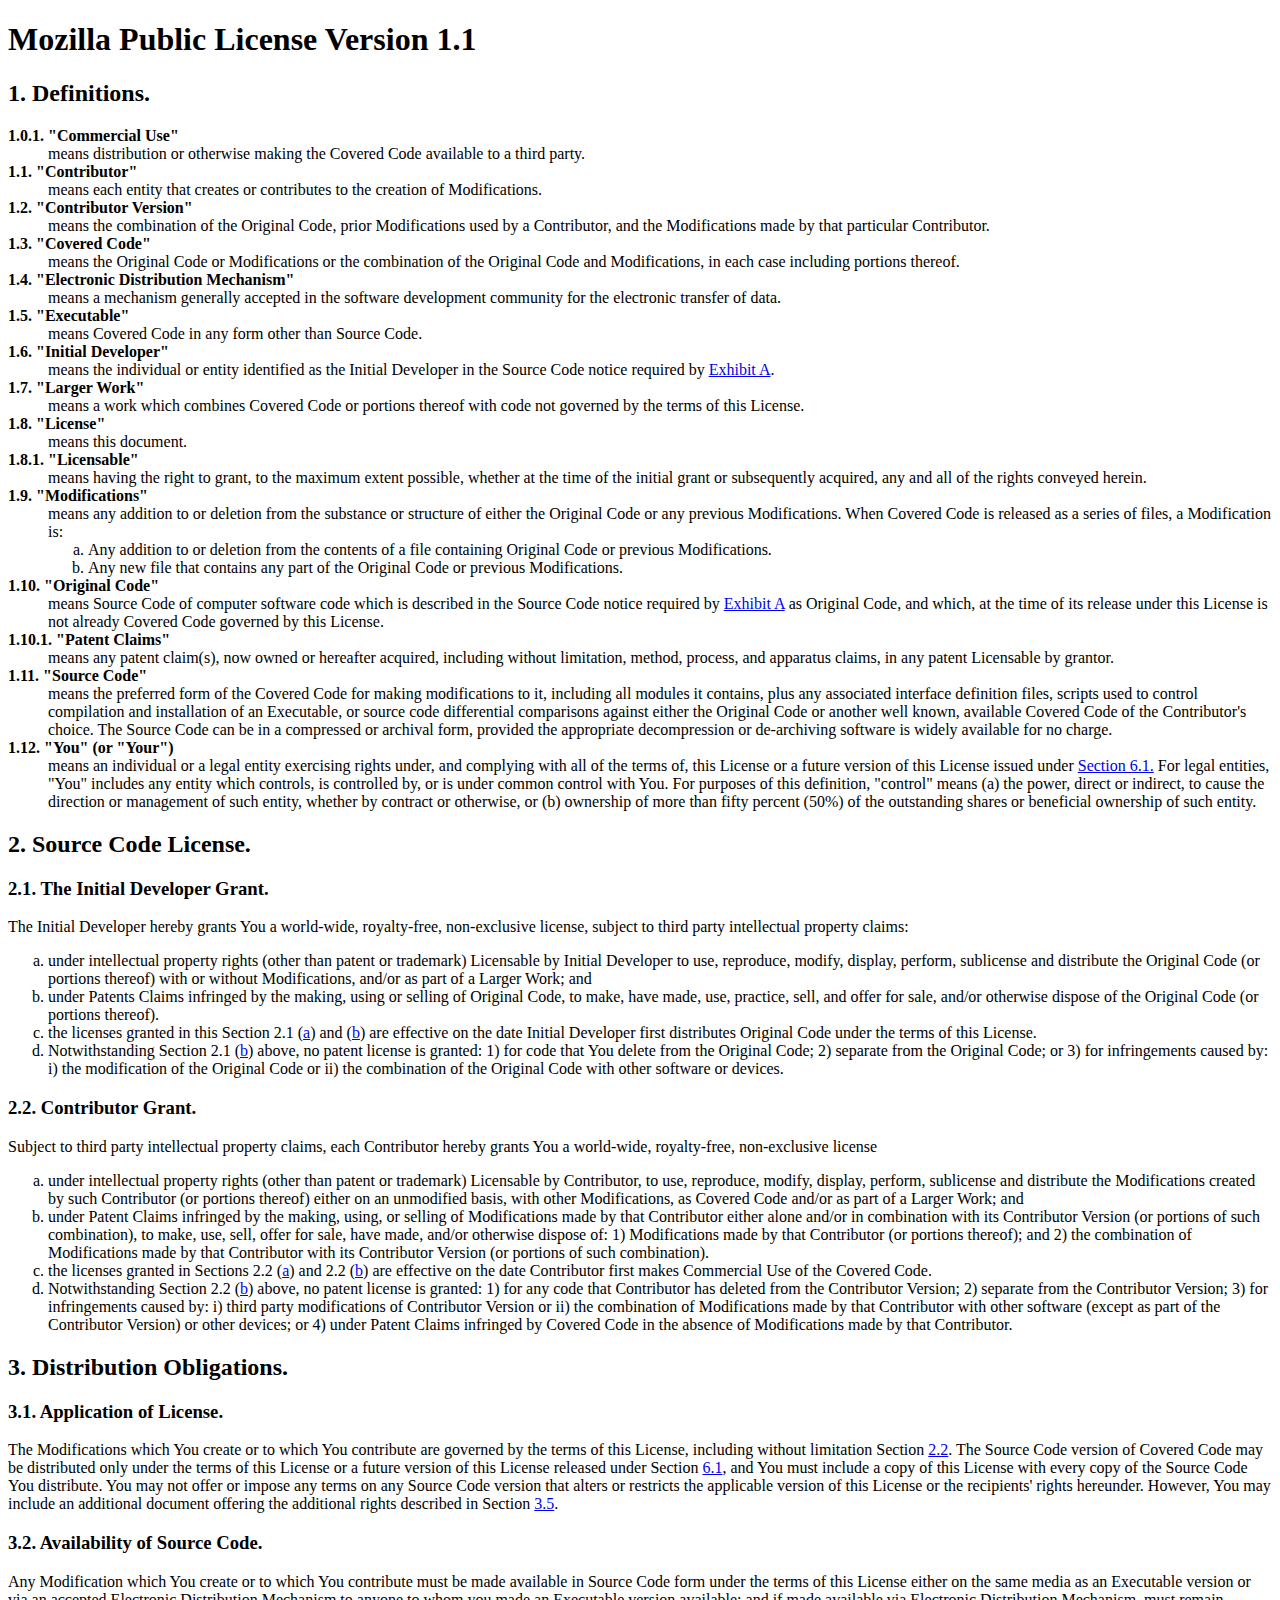
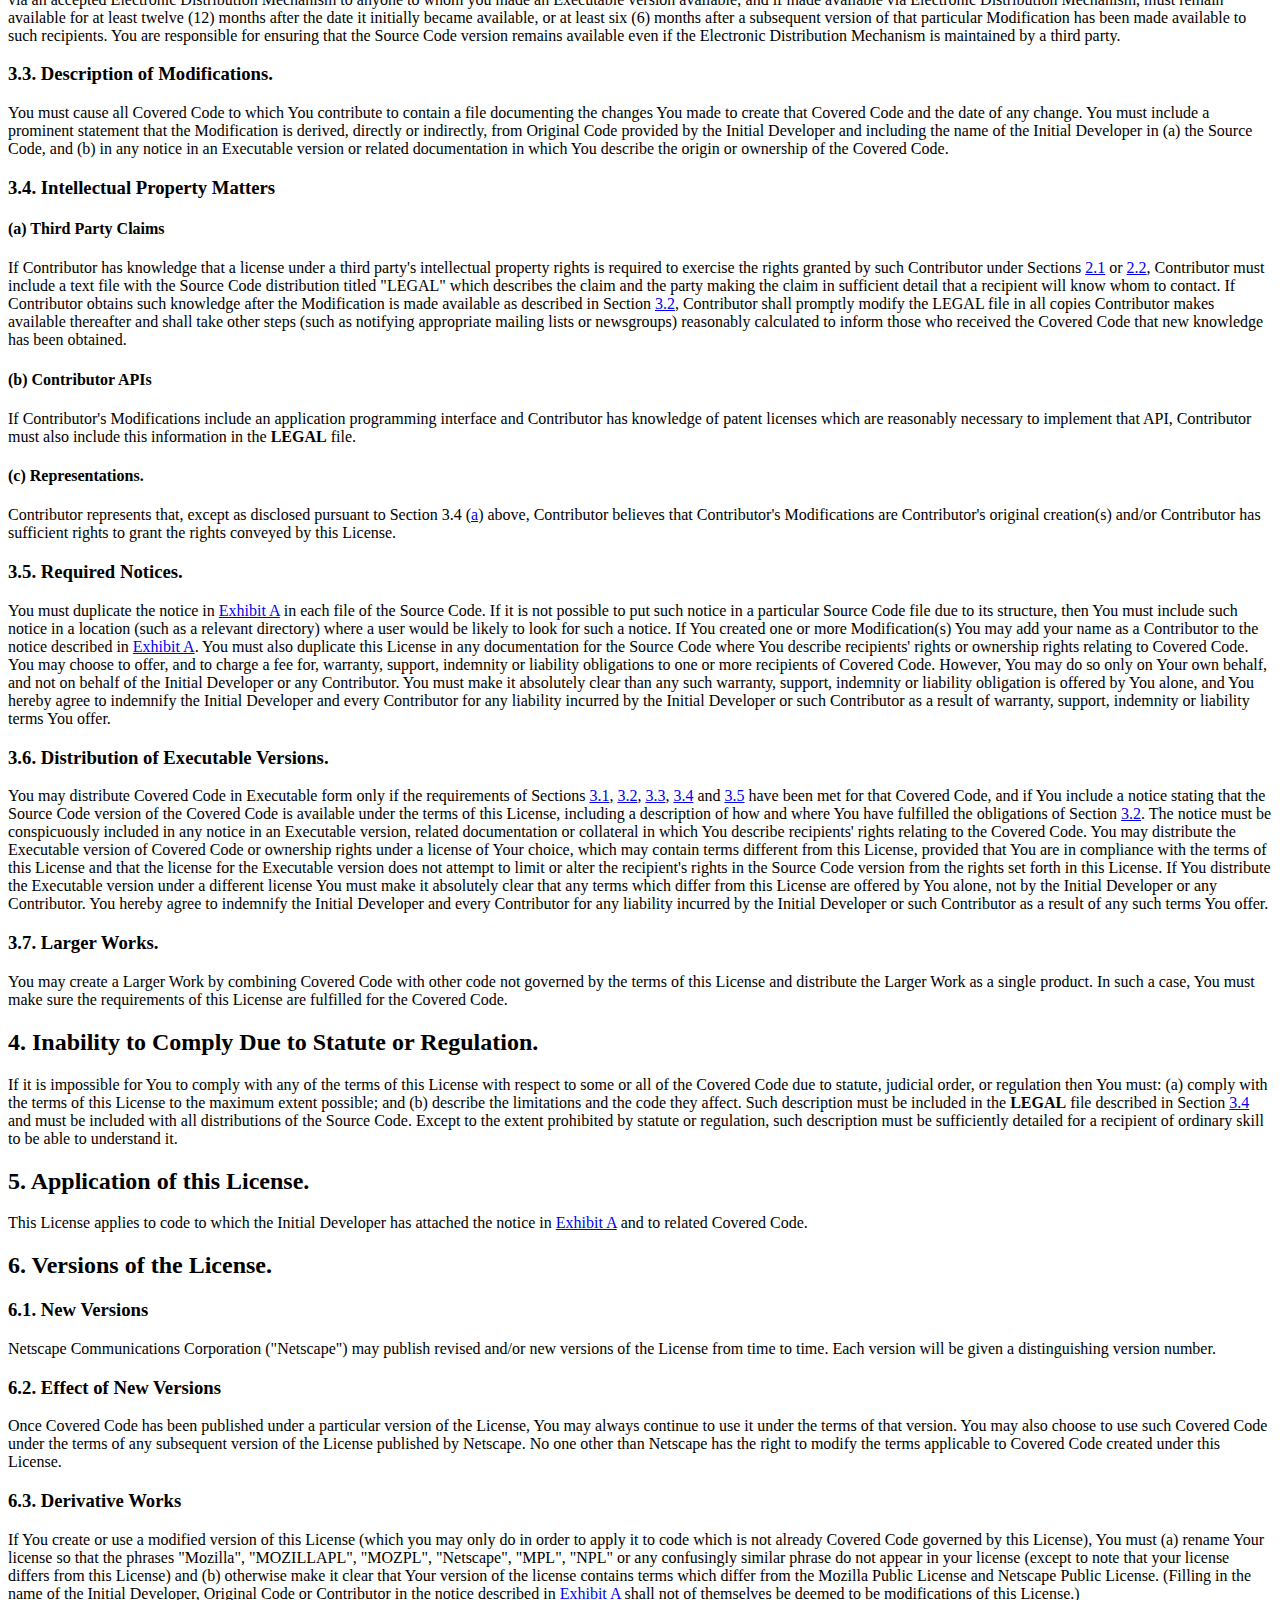
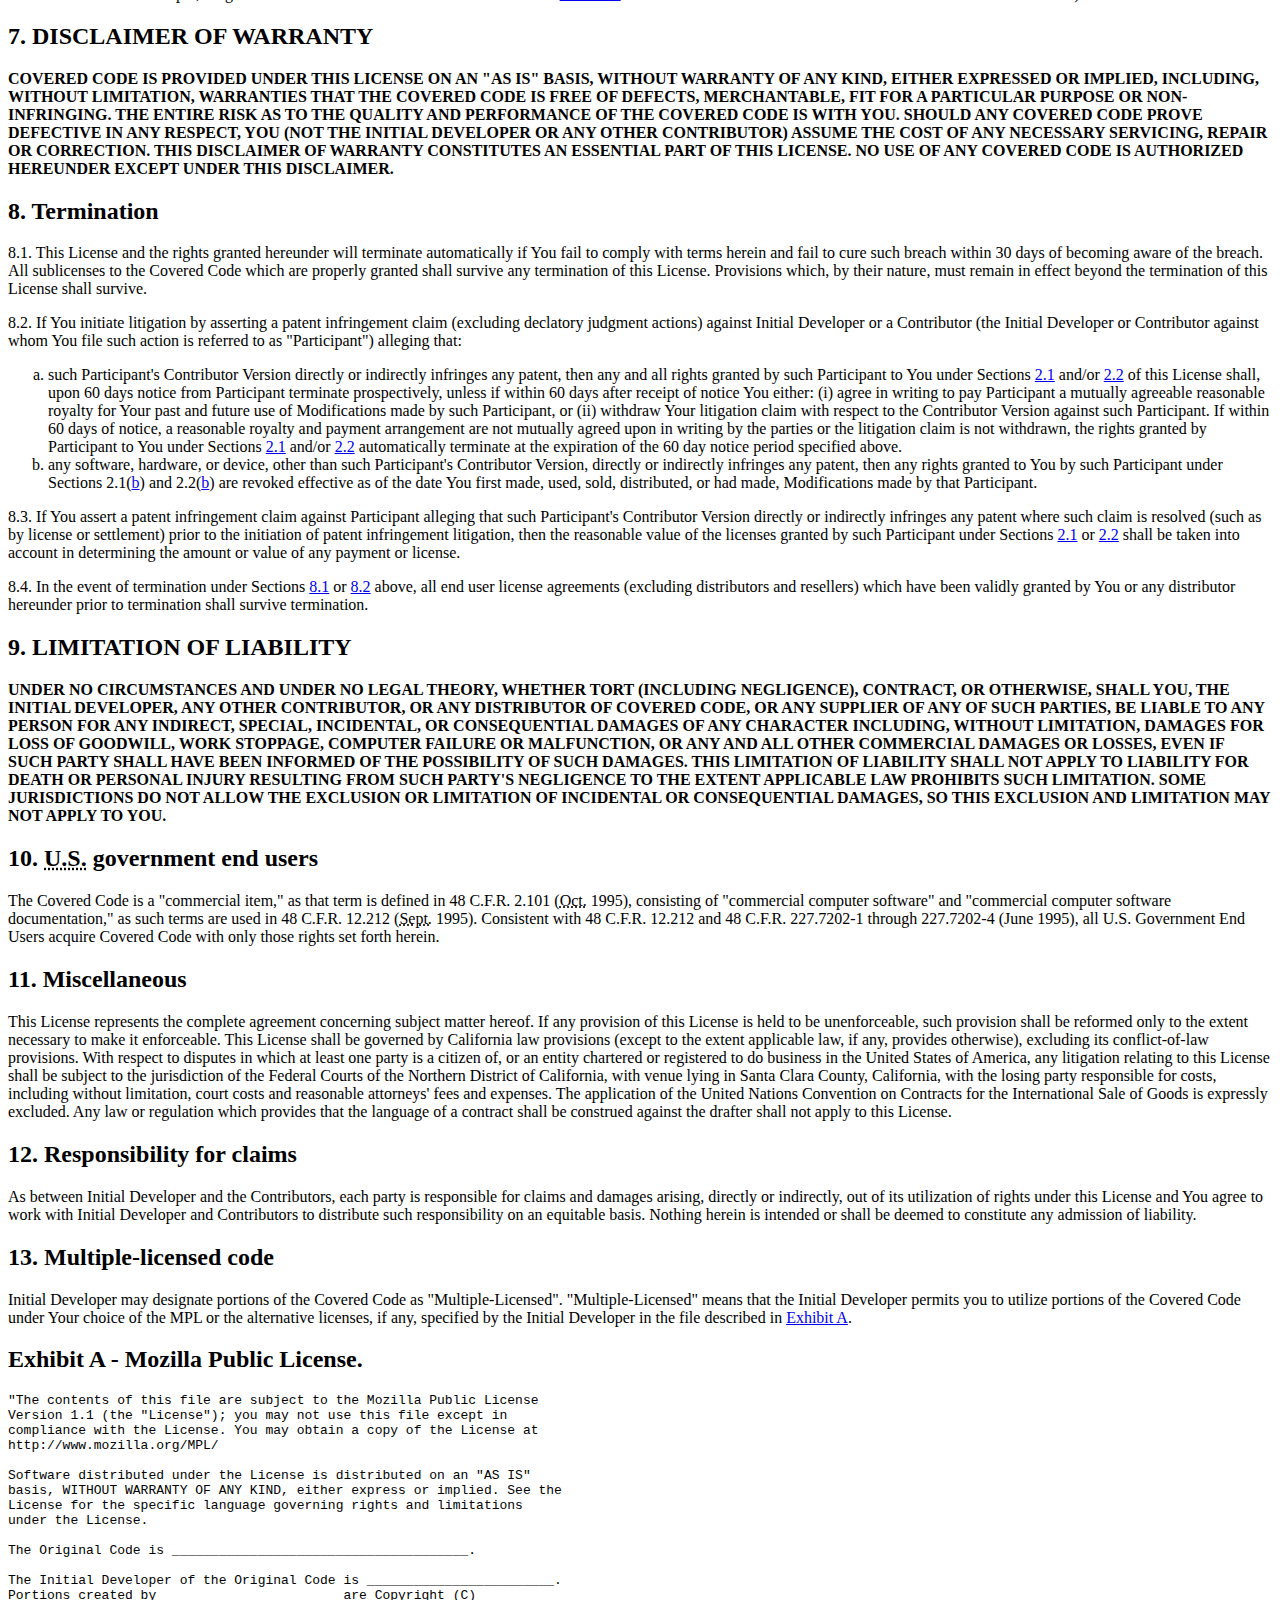
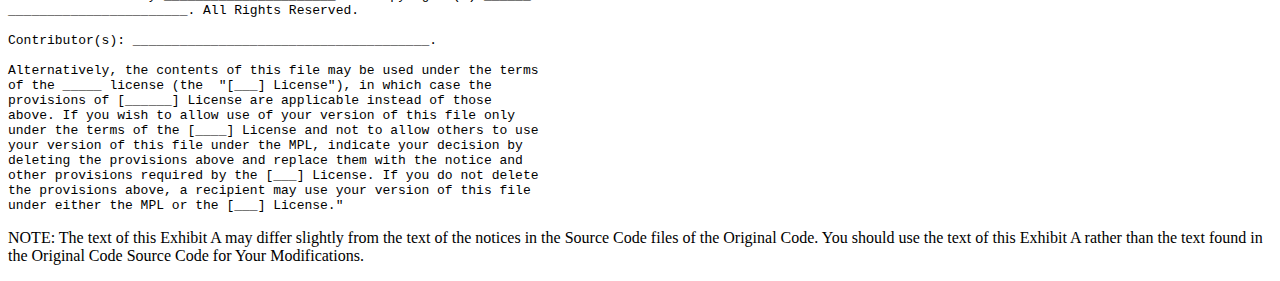
<file: flex4-antsupport/license-mpl.htm>
<!DOCTYPE HTML PUBLIC "-//W3C//DTD HTML 4.01 Transitional//EN" "http://www.w3.org/TR/html4/loose.dtd">
<html lang="en">
<head>
 <title>Mozilla Public License version 1.1</title>
 <style type="text/css">
  .very-strong{
   text-transform:uppercase;
  }
  dt{
   font-weight:bold;
  }
  dd p{
   margin:0;
  }
 </style>
</head>
<body>
<h1>Mozilla Public License Version 1.1</h1>
<h2 id="section-1">1. Definitions.</h2>
 <dl>
  <dt id="section-1.0.1">1.0.1. "Commercial Use"
  <dd>means distribution or otherwise making the Covered Code available to a third party.
  <dt id="section-1.1">1.1. "Contributor"
  <dd>means each entity that creates or contributes to the creation of Modifications.
  <dt id="section-1.2">1.2. "Contributor Version"
  <dd>means the combination of the Original Code, prior Modifications used by a Contributor,
   and the Modifications made by that particular Contributor.
  <dt id="section-1.3">1.3. "Covered Code"
  <dd>means the Original Code or Modifications or the combination of the Original Code and
   Modifications, in each case including portions thereof.
  <dt id="section-1.4">1.4. "Electronic Distribution Mechanism"
  <dd>means a mechanism generally accepted in the software development community for the
   electronic transfer of data.
  <dt id="section-1.5">1.5. "Executable"
  <dd>means Covered Code in any form other than Source Code.
  <dt id="section-1.6">1.6. "Initial Developer"
  <dd>means the individual or entity identified as the Initial Developer in the Source Code
   notice required by <a href="#exhibit-a">Exhibit A</a>.
  <dt id="section-1.7">1.7. "Larger Work"
  <dd>means a work which combines Covered Code or portions thereof with code not governed
   by the terms of this License.
  <dt id="section-1.8">1.8. "License"
  <dd>means this document.
  <dt id="section-1.8.1">1.8.1. "Licensable"
  <dd>means having the right to grant, to the maximum extent possible, whether at the
   time of the initial grant or subsequently acquired, any and all of the rights
   conveyed herein.
  <dt id="section-1.9">1.9. "Modifications"
  <dd>
   <p>means any addition to or deletion from the substance or structure of either the
    Original Code or any previous Modifications. When Covered Code is released as a
    series of files, a Modification is:
   <ol type="a">
    <li id="section-1.9-a">Any addition to or deletion from the contents of a file
     containing Original Code or previous Modifications.
    <li id="section-1.9-b">Any new file that contains any part of the Original Code or
     previous Modifications.
   </ol>
  <dt id="section-1.10">1.10. "Original Code"
  <dd>means Source Code of computer software code which is described in the Source Code
   notice required by <a href="#exhibit-a">Exhibit A</a> as Original Code, and which,
   at the time of its release under this License is not already Covered Code governed
   by this License.
  <dt id="section-1.10.1">1.10.1. "Patent Claims"
  <dd>means any patent claim(s), now owned or hereafter acquired, including without
   limitation, method, process, and apparatus claims, in any patent Licensable by
   grantor.
  <dt id="section-1.11">1.11. "Source Code"
  <dd>means the preferred form of the Covered Code for making modifications to it,
   including all modules it contains, plus any associated interface definition files,
   scripts used to control compilation and installation of an Executable, or source
   code differential comparisons against either the Original Code or another well known,
   available Covered Code of the Contributor's choice. The Source Code can be in a
   compressed or archival form, provided the appropriate decompression or de-archiving
   software is widely available for no charge.
  <dt id="section-1.12">1.12. "You" (or "Your")
  <dd>means an individual or a legal entity exercising rights under, and complying with
   all of the terms of, this License or a future version of this License issued under
   <a href="#section-6.1">Section 6.1.</a> For legal entities, "You" includes any entity
   which controls, is controlled by, or is under common control with You. For purposes of
   this definition, "control" means (a) the power, direct or indirect, to cause the
   direction or management of such entity, whether by contract or otherwise, or (b)
   ownership of more than fifty percent (50%) of the outstanding shares or beneficial
   ownership of such entity.
 </dl>
 <h2 id="section-2">2. Source Code License.</h2>
 <h3 id="section-2.1">2.1. The Initial Developer Grant.</h3>
 <p>The Initial Developer hereby grants You a world-wide, royalty-free, non-exclusive
  license, subject to third party intellectual property claims:
 <ol type="a">
  <li id="section-2.1-a">under intellectual property rights (other than patent or
   trademark) Licensable by Initial Developer to use, reproduce, modify, display, perform,
   sublicense and distribute the Original Code (or portions thereof) with or without
   Modifications, and/or as part of a Larger Work; and
  <li id="section-2.1-b">under Patents Claims infringed by the making, using or selling
   of Original Code, to make, have made, use, practice, sell, and offer for sale, and/or
   otherwise dispose of the Original Code (or portions thereof).
  <li id="section-2.1-c">the licenses granted in this Section 2.1
   (<a href="#section-2.1-a">a</a>) and (<a href="#section-2.1-b">b</a>) are effective on
   the date Initial Developer first distributes Original Code under the terms of this
   License.
  <li id="section-2.1-d">Notwithstanding Section 2.1 (<a href="#section-2.1-b">b</a>)
   above, no patent license is granted: 1) for code that You delete from the Original Code;
   2) separate from the Original Code; or 3) for infringements caused by: i) the
   modification of the Original Code or ii) the combination of the Original Code with other
   software or devices.
 </ol>
 <h3 id="section-2.2">2.2. Contributor Grant.</h3>
 <p>Subject to third party intellectual property claims, each Contributor hereby grants You
  a world-wide, royalty-free, non-exclusive license
 <ol type="a">
  <li id="section-2.2-a">under intellectual property rights (other than patent or trademark)
   Licensable by Contributor, to use, reproduce, modify, display, perform, sublicense and
   distribute the Modifications created by such Contributor (or portions thereof) either on
   an unmodified basis, with other Modifications, as Covered Code and/or as part of a Larger
   Work; and
  <li id="section-2.2-b">under Patent Claims infringed by the making, using, or selling of
   Modifications made by that Contributor either alone and/or in combination with its
   Contributor Version (or portions of such combination), to make, use, sell, offer for
   sale, have made, and/or otherwise dispose of: 1) Modifications made by that Contributor
   (or portions thereof); and 2) the combination of Modifications made by that Contributor
   with its Contributor Version (or portions of such combination).
  <li id="section-2.2-c">the licenses granted in Sections 2.2
   (<a href="#section-2.2-a">a</a>) and 2.2 (<a href="#section-2.2-b">b</a>) are effective
   on the date Contributor first makes Commercial Use of the Covered Code.
  <li id="section-2.2-d">Notwithstanding Section 2.2 (<a href="#section-2.2-b">b</a>)
   above, no patent license is granted: 1) for any code that Contributor has deleted from
   the Contributor Version; 2) separate from the Contributor Version; 3) for infringements
   caused by: i) third party modifications of Contributor Version or ii) the combination of
   Modifications made by that Contributor with other software (except as part of the
   Contributor Version) or other devices; or 4) under Patent Claims infringed by Covered Code
   in the absence of Modifications made by that Contributor.
 </ol>
 <h2 id="section-3">3. Distribution Obligations.</h2>
 <h3 id="section-3.1">3.1. Application of License.</h3>
 <p>The Modifications which You create or to which You contribute are governed by the terms
  of this License, including without limitation Section <a href="#section-2.2">2.2</a>. The
  Source Code version of Covered Code may be distributed only under the terms of this License
  or a future version of this License released under Section <a href="#section-6.1">6.1</a>,
  and You must include a copy of this License with every copy of the Source Code You
  distribute. You may not offer or impose any terms on any Source Code version that alters or
  restricts the applicable version of this License or the recipients' rights hereunder.
  However, You may include an additional document offering the additional rights described in
  Section <a href="#section-3.5">3.5</a>.
 <h3 id="section-3.2">3.2. Availability of Source Code.</h3>
 <p>Any Modification which You create or to which You contribute must be made available in
  Source Code form under the terms of this License either on the same media as an Executable
  version or via an accepted Electronic Distribution Mechanism to anyone to whom you made an
  Executable version available; and if made available via Electronic Distribution Mechanism,
  must remain available for at least twelve (12) months after the date it initially became
  available, or at least six (6) months after a subsequent version of that particular
  Modification has been made available to such recipients. You are responsible for ensuring
  that the Source Code version remains available even if the Electronic Distribution
  Mechanism is maintained by a third party.
 <h3 id="section-3.3">3.3. Description of Modifications.</h3>
 <p>You must cause all Covered Code to which You contribute to contain a file documenting the
  changes You made to create that Covered Code and the date of any change. You must include a
  prominent statement that the Modification is derived, directly or indirectly, from Original
  Code provided by the Initial Developer and including the name of the Initial Developer in
  (a) the Source Code, and (b) in any notice in an Executable version or related documentation
  in which You describe the origin or ownership of the Covered Code.
 <h3 id="section-3.4">3.4. Intellectual Property Matters</h3>
 <h4 id="section-3.4-a">(a) Third Party Claims</h4>
 <p>If Contributor has knowledge that a license under a third party's intellectual property
  rights is required to exercise the rights granted by such Contributor under Sections
  <a href="#section-2.1">2.1</a> or <a href="#section-2.2">2.2</a>, Contributor must include a
  text file with the Source Code distribution titled "LEGAL" which describes the claim and the
  party making the claim in sufficient detail that a recipient will know whom to contact. If
  Contributor obtains such knowledge after the Modification is made available as described in
  Section <a href="#section-3.2">3.2</a>, Contributor shall promptly modify the LEGAL file in
  all copies Contributor makes available thereafter and shall take other steps (such as
  notifying appropriate mailing lists or newsgroups) reasonably calculated to inform those who
  received the Covered Code that new knowledge has been obtained.
 <h4 id="section-3.4-b">(b) Contributor APIs</h4>
 <p>If Contributor's Modifications include an application programming interface and Contributor
  has knowledge of patent licenses which are reasonably necessary to implement that
  <abbr>API</abbr>, Contributor must also include this information in the
  <strong class="very-strong">legal</strong> file.
 <h4 id="section-3.4-c">(c) Representations.</h4>
 <p>Contributor represents that, except as disclosed pursuant to Section 3.4
  (<a href="#section-3.4-a">a</a>) above, Contributor believes that Contributor's Modifications
  are Contributor's original creation(s) and/or Contributor has sufficient rights to grant the
  rights conveyed by this License.
 <h3 id="section-3.5">3.5. Required Notices.</h3>
 <p>You must duplicate the notice in <a href="#exhibit-a">Exhibit A</a> in each file of the
  Source Code. If it is not possible to put such notice in a particular Source Code file due to
  its structure, then You must include such notice in a location (such as a relevant directory)
  where a user would be likely to look for such a notice. If You created one or more
  Modification(s) You may add your name as a Contributor to the notice described in
  <a href="#exhibit-a">Exhibit A</a>. You must also duplicate this License in any documentation
  for the Source Code where You describe recipients' rights or ownership rights relating to
  Covered Code. You may choose to offer, and to charge a fee for, warranty, support, indemnity
  or liability obligations to one or more recipients of Covered Code. However, You may do so
  only on Your own behalf, and not on behalf of the Initial Developer or any Contributor. You
  must make it absolutely clear than any such warranty, support, indemnity or liability
  obligation is offered by You alone, and You hereby agree to indemnify the Initial Developer
  and every Contributor for any liability incurred by the Initial Developer or such Contributor
  as a result of warranty, support, indemnity or liability terms You offer.
 <h3 id="section-3.6">3.6. Distribution of Executable Versions.</h3>
 <p>You may distribute Covered Code in Executable form only if the requirements of Sections
  <a href="#section-3.1">3.1</a>, <a href="#section-3.2">3.2</a>,
  <a href="#section-3.3">3.3</a>, <a href="#section-3.4">3.4</a> and
  <a href="#section-3.5">3.5</a> have been met for that Covered Code, and if You include a
  notice stating that the Source Code version of the Covered Code is available under the terms
  of this License, including a description of how and where You have fulfilled the obligations
  of Section <a href="#section-3.2">3.2</a>. The notice must be conspicuously included in any
  notice in an Executable version, related documentation or collateral in which You describe
  recipients' rights relating to the Covered Code. You may distribute the Executable version of
  Covered Code or ownership rights under a license of Your choice, which may contain terms
  different from this License, provided that You are in compliance with the terms of this
  License and that the license for the Executable version does not attempt to limit or alter the
  recipient's rights in the Source Code version from the rights set forth in this License. If
  You distribute the Executable version under a different license You must make it absolutely
  clear that any terms which differ from this License are offered by You alone, not by the
  Initial Developer or any Contributor. You hereby agree to indemnify the Initial Developer and
  every Contributor for any liability incurred by the Initial Developer or such Contributor as
  a result of any such terms You offer.
 <h3 id="section-3.7">3.7. Larger Works.</h3>
 <p>You may create a Larger Work by combining Covered Code with other code not governed by the
  terms of this License and distribute the Larger Work as a single product. In such a case,
  You must make sure the requirements of this License are fulfilled for the Covered Code.
 <h2 id="section-4">4. Inability to Comply Due to Statute or Regulation.</h2>
 <p>If it is impossible for You to comply with any of the terms of this License with respect to
  some or all of the Covered Code due to statute, judicial order, or regulation then You must:
  (a) comply with the terms of this License to the maximum extent possible; and (b) describe
  the limitations and the code they affect. Such description must be included in the
  <strong class="very-strong">legal</strong> file described in Section
  <a href="#section-3.4">3.4</a> and must be included with all distributions of the Source Code.
  Except to the extent prohibited by statute or regulation, such description must be
  sufficiently detailed for a recipient of ordinary skill to be able to understand it.
 <h2 id="section-5">5. Application of this License.</h2>
 <p>This License applies to code to which the Initial Developer has attached the notice in
  <a href="#exhibit-a">Exhibit A</a> and to related Covered Code.
 <h2 id="section-6">6. Versions of the License.</h2>
 <h3 id="section-6.1">6.1. New Versions</h3>
 <p>Netscape Communications Corporation ("Netscape") may publish revised and/or new versions
  of the License from time to time. Each version will be given a distinguishing version number.
 <h3 id="section-6.2">6.2. Effect of New Versions</h3>
 <p>Once Covered Code has been published under a particular version of the License, You may
  always continue to use it under the terms of that version. You may also choose to use such
  Covered Code under the terms of any subsequent version of the License published by Netscape.
  No one other than Netscape has the right to modify the terms applicable to Covered Code
  created under this License.
 <h3 id="section-6.3">6.3. Derivative Works</h3>
 <p>If You create or use a modified version of this License (which you may only do in order to
 apply it to code which is not already Covered Code governed by this License), You must (a)
 rename Your license so that the phrases "Mozilla", "MOZILLAPL", "MOZPL", "Netscape", "MPL",
 "NPL" or any confusingly similar phrase do not appear in your license (except to note that
 your license differs from this License) and (b) otherwise make it clear that Your version of
 the license contains terms which differ from the Mozilla Public License and Netscape Public
 License. (Filling in the name of the Initial Developer, Original Code or Contributor in the
 notice described in <a href="#exhibit-a">Exhibit A</a> shall not of themselves be deemed to
 be modifications of this License.)
 <h2 id="section-7">7. <strong class="very-strong">Disclaimer of warranty</strong></h2>
 <p><strong class="very-strong">Covered code is provided under this license on an "as is"
  basis, without warranty of any kind, either expressed or implied, including, without
  limitation, warranties that the covered code is free of defects, merchantable, fit for a
  particular purpose or non-infringing. The entire risk as to the quality and performance of
  the covered code is with you. Should any covered code prove defective in any respect, you
  (not the initial developer or any other contributor) assume the cost of any necessary
  servicing, repair or correction. This disclaimer of warranty constitutes an essential part
  of this license. No use of any covered code is authorized hereunder except under this
  disclaimer.</strong>
 <h2 id="section-8">8. Termination</h2>
 <p id="section-8.1">8.1. This License and the rights granted hereunder will terminate
  automatically if You fail to comply with terms herein and fail to cure such breach
  within 30 days of becoming aware of the breach. All sublicenses to the Covered Code which
  are properly granted shall survive any termination of this License. Provisions which, by
  their nature, must remain in effect beyond the termination of this License shall survive.
 <p id="section-8.2">8.2. If You initiate litigation by asserting a patent infringement
  claim (excluding declatory judgment actions) against Initial Developer or a Contributor
  (the Initial Developer or Contributor against whom You file such action is referred to
  as "Participant") alleging that:
 <ol type="a">
  <li id="section-8.2-a">such Participant's Contributor Version directly or indirectly
   infringes any patent, then any and all rights granted by such Participant to You under
   Sections <a href="#section-2.1">2.1</a> and/or <a href="#section-2.2">2.2</a> of this
   License shall, upon 60 days notice from Participant terminate prospectively, unless if
   within 60 days after receipt of notice You either: (i) agree in writing to pay
   Participant a mutually agreeable reasonable royalty for Your past and future use of
   Modifications made by such Participant, or (ii) withdraw Your litigation claim with
   respect to the Contributor Version against such Participant. If within 60 days of
   notice, a reasonable royalty and payment arrangement are not mutually agreed upon in
   writing by the parties or the litigation claim is not withdrawn, the rights granted by
   Participant to You under Sections <a href="#section-2.1">2.1</a> and/or
   <a href="#section-2.2">2.2</a> automatically terminate at the expiration of the 60 day
   notice period specified above.
  <li id="section-8.2-b">any software, hardware, or device, other than such Participant's
   Contributor Version, directly or indirectly infringes any patent, then any rights
   granted to You by such Participant under Sections 2.1(<a href="#section-2.1-b">b</a>)
   and 2.2(<a href="#section-2.2-b">b</a>) are revoked effective as of the date You first
   made, used, sold, distributed, or had made, Modifications made by that Participant.
 </ol>
 <p id="section-8.3">8.3. If You assert a patent infringement claim against Participant
  alleging that such Participant's Contributor Version directly or indirectly infringes
  any patent where such claim is resolved (such as by license or settlement) prior to the
  initiation of patent infringement litigation, then the reasonable value of the licenses
  granted by such Participant under Sections <a href="#section-2.1">2.1</a> or
  <a href="#section-2.2">2.2</a> shall be taken into account in determining the amount or
  value of any payment or license.
 <p id="section-8.4">8.4. In the event of termination under Sections
  <a href="#section-8.1">8.1</a> or <a href="#section-8.2">8.2</a> above, all end user
  license agreements (excluding distributors and resellers) which have been validly
  granted by You or any distributor hereunder prior to termination shall survive
  termination.
 <h2 id="section-9">9. <strong class="very-strong">Limitation of liability</strong></h2>
 <p><strong class="very-strong">Under no circumstances and under no legal theory, whether
  tort (including negligence), contract, or otherwise, shall you, the initial developer,
  any other contributor, or any distributor of covered code, or any supplier of any of
  such parties, be liable to any person for any indirect, special, incidental, or
  consequential damages of any character including, without limitation, damages for loss
  of goodwill, work stoppage, computer failure or malfunction, or any and all other
  commercial damages or losses, even if such party shall have been informed of the
  possibility of such damages. This limitation of liability shall not apply to liability
  for death or personal injury resulting from such party's negligence to the extent
  applicable law prohibits such limitation. Some jurisdictions do not allow the exclusion
  or limitation of incidental or consequential damages, so this exclusion and limitation
  may not apply to you.</strong>
 <h2 id="section-10">10. <abbr title="United States">U.S.</abbr> government end users</h2>
 <p>The Covered Code is a "commercial item," as that term is defined in 48
  <abbr>C.F.R.</abbr> 2.101 (<abbr title="October">Oct.</abbr> 1995), consisting of
  "commercial computer software" and "commercial computer software documentation," as such
  terms are used in 48 <abbr>C.F.R.</abbr> 12.212 (<abbr title="September">Sept.</abbr>
  1995). Consistent with 48 <abbr>C.F.R.</abbr> 12.212 and 48 <abbr>C.F.R.</abbr>
  227.7202-1 through 227.7202-4 (June 1995), all <abbr>U.S.</abbr> Government End Users
  acquire Covered Code with only those rights set forth herein.
 <h2 id="section-11">11. Miscellaneous</h2>
 <p>This License represents the complete agreement concerning subject matter hereof. If
  any provision of this License is held to be unenforceable, such provision shall be
  reformed only to the extent necessary to make it enforceable. This License shall be
  governed by California law provisions (except to the extent applicable law, if any,
  provides otherwise), excluding its conflict-of-law provisions. With respect to
  disputes in which at least one party is a citizen of, or an entity chartered or
  registered to do business in the United States of America, any litigation relating to
  this License shall be subject to the jurisdiction of the Federal Courts of the
  Northern District of California, with venue lying in Santa Clara County, California,
  with the losing party responsible for costs, including without limitation, court
  costs and reasonable attorneys' fees and expenses. The application of the United
  Nations Convention on Contracts for the International Sale of Goods is expressly
  excluded. Any law or regulation which provides that the language of a contract
  shall be construed against the drafter shall not apply to this License.
 <h2 id="section-12">12. Responsibility for claims</h2>
 <p>As between Initial Developer and the Contributors, each party is responsible for
  claims and damages arising, directly or indirectly, out of its utilization of rights
  under this License and You agree to work with Initial Developer and Contributors to
  distribute such responsibility on an equitable basis. Nothing herein is intended or
  shall be deemed to constitute any admission of liability.
 <h2 id="section-13">13. Multiple-licensed code</h2>
 <p>Initial Developer may designate portions of the Covered Code as
  "Multiple-Licensed". "Multiple-Licensed" means that the Initial Developer permits
  you to utilize portions of the Covered Code under Your choice of the <abbr>MPL</abbr>
  or the alternative licenses, if any, specified by the Initial Developer in the file
  described in <a href="#exhibit-a">Exhibit A</a>.
 <h2 id="exhibit-a">Exhibit A - Mozilla Public License.</h2>
 <pre>"The contents of this file are subject to the Mozilla Public License
Version 1.1 (the "License"); you may not use this file except in
compliance with the License. You may obtain a copy of the License at
http://www.mozilla.org/MPL/

Software distributed under the License is distributed on an "AS IS"
basis, WITHOUT WARRANTY OF ANY KIND, either express or implied. See the
License for the specific language governing rights and limitations
under the License.

The Original Code is ______________________________________.

The Initial Developer of the Original Code is ________________________.
Portions created by ______________________ are Copyright (C) ______
_______________________. All Rights Reserved.

Contributor(s): ______________________________________.

Alternatively, the contents of this file may be used under the terms
of the _____ license (the  "[___] License"), in which case the
provisions of [______] License are applicable instead of those
above. If you wish to allow use of your version of this file only
under the terms of the [____] License and not to allow others to use
your version of this file under the MPL, indicate your decision by
deleting the provisions above and replace them with the notice and
other provisions required by the [___] License. If you do not delete
the provisions above, a recipient may use your version of this file
under either the MPL or the [___] License."</pre>
 <p>NOTE: The text of this Exhibit A may differ slightly from the text of
  the notices in the Source Code files of the Original Code. You should
  use the text of this Exhibit A rather than the text found in the
  Original Code Source Code for Your Modifications.
</body>
</html>
</file>
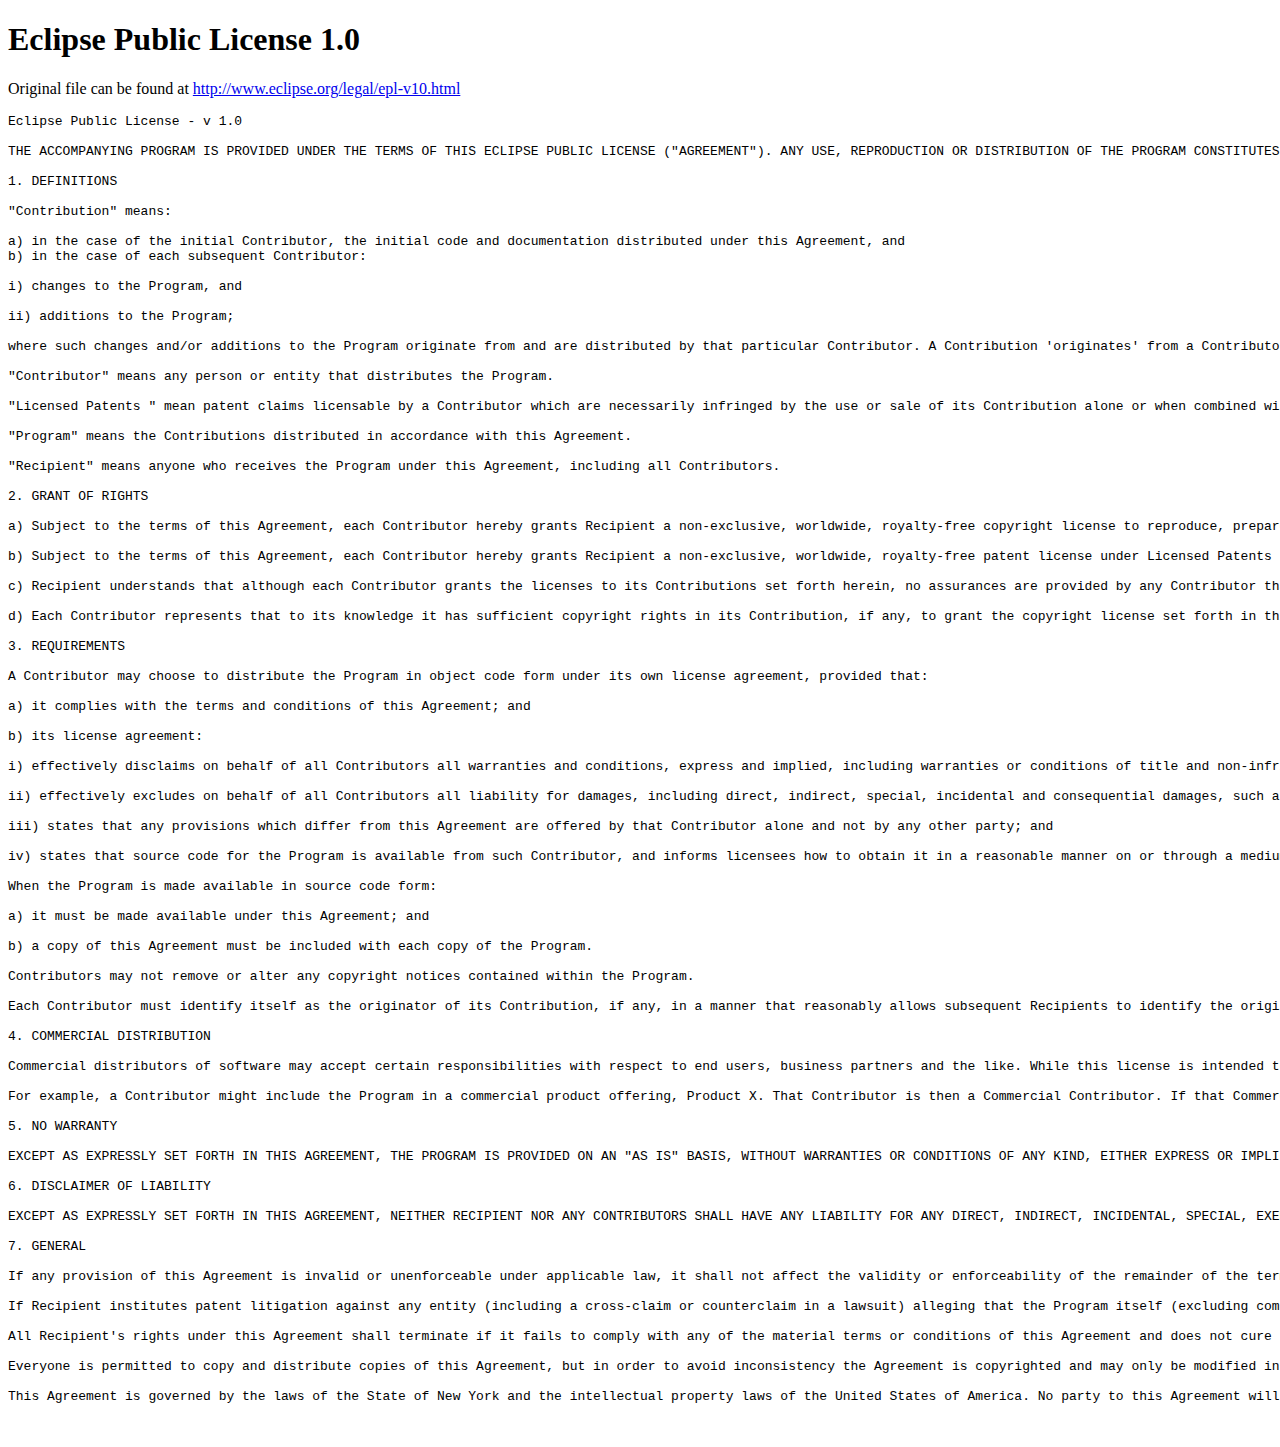
<file: flex4/flex4-feature/epl-v10.html>
<!DOCTYPE HTML PUBLIC "-//W3C//DTD HTML 4.01//EN">
<html dir="ltr" lang="en"><head>
<meta http-equiv="Content-Type" content="text/html; charset=UTF-8"><title>Eclipse Public License 1.0</title></head><body><h1>Eclipse Public License 1.0</h1><p>
Original file can be found at
<a href="http://www.eclipse.org/legal/epl-v10.html">http://www.eclipse.org/legal/epl-v10.html</a></p><pre width="80">Eclipse Public License - v 1.0

THE ACCOMPANYING PROGRAM IS PROVIDED UNDER THE TERMS OF THIS ECLIPSE PUBLIC LICENSE ("AGREEMENT"). ANY USE, REPRODUCTION OR DISTRIBUTION OF THE PROGRAM CONSTITUTES RECIPIENT'S ACCEPTANCE OF THIS AGREEMENT.

1. DEFINITIONS

"Contribution" means:

a) in the case of the initial Contributor, the initial code and documentation distributed under this Agreement, and
b) in the case of each subsequent Contributor:

i) changes to the Program, and

ii) additions to the Program;

where such changes and/or additions to the Program originate from and are distributed by that particular Contributor. A Contribution 'originates' from a Contributor if it was added to the Program by such Contributor itself or anyone acting on such Contributor's behalf. Contributions do not include additions to the Program which: (i) are separate modules of software distributed in conjunction with the Program under their own license agreement, and (ii) are not derivative works of the Program.

"Contributor" means any person or entity that distributes the Program.

"Licensed Patents " mean patent claims licensable by a Contributor which are necessarily infringed by the use or sale of its Contribution alone or when combined with the Program.

"Program" means the Contributions distributed in accordance with this Agreement.

"Recipient" means anyone who receives the Program under this Agreement, including all Contributors.

2. GRANT OF RIGHTS

a) Subject to the terms of this Agreement, each Contributor hereby grants Recipient a non-exclusive, worldwide, royalty-free copyright license to reproduce, prepare derivative works of, publicly display, publicly perform, distribute and sublicense the Contribution of such Contributor, if any, and such derivative works, in source code and object code form.

b) Subject to the terms of this Agreement, each Contributor hereby grants Recipient a non-exclusive, worldwide, royalty-free patent license under Licensed Patents to make, use, sell, offer to sell, import and otherwise transfer the Contribution of such Contributor, if any, in source code and object code form. This patent license shall apply to the combination of the Contribution and the Program if, at the time the Contribution is added by the Contributor, such addition of the Contribution causes such combination to be covered by the Licensed Patents. The patent license shall not apply to any other combinations which include the Contribution. No hardware per se is licensed hereunder.

c) Recipient understands that although each Contributor grants the licenses to its Contributions set forth herein, no assurances are provided by any Contributor that the Program does not infringe the patent or other intellectual property rights of any other entity. Each Contributor disclaims any liability to Recipient for claims brought by any other entity based on infringement of intellectual property rights or otherwise. As a condition to exercising the rights and licenses granted hereunder, each Recipient hereby assumes sole responsibility to secure any other intellectual property rights needed, if any. For example, if a third party patent license is required to allow Recipient to distribute the Program, it is Recipient's responsibility to acquire that license before distributing the Program.

d) Each Contributor represents that to its knowledge it has sufficient copyright rights in its Contribution, if any, to grant the copyright license set forth in this Agreement.

3. REQUIREMENTS

A Contributor may choose to distribute the Program in object code form under its own license agreement, provided that:

a) it complies with the terms and conditions of this Agreement; and

b) its license agreement:

i) effectively disclaims on behalf of all Contributors all warranties and conditions, express and implied, including warranties or conditions of title and non-infringement, and implied warranties or conditions of merchantability and fitness for a particular purpose;

ii) effectively excludes on behalf of all Contributors all liability for damages, including direct, indirect, special, incidental and consequential damages, such as lost profits;

iii) states that any provisions which differ from this Agreement are offered by that Contributor alone and not by any other party; and

iv) states that source code for the Program is available from such Contributor, and informs licensees how to obtain it in a reasonable manner on or through a medium customarily used for software exchange.

When the Program is made available in source code form:

a) it must be made available under this Agreement; and

b) a copy of this Agreement must be included with each copy of the Program.

Contributors may not remove or alter any copyright notices contained within the Program.

Each Contributor must identify itself as the originator of its Contribution, if any, in a manner that reasonably allows subsequent Recipients to identify the originator of the Contribution.

4. COMMERCIAL DISTRIBUTION

Commercial distributors of software may accept certain responsibilities with respect to end users, business partners and the like. While this license is intended to facilitate the commercial use of the Program, the Contributor who includes the Program in a commercial product offering should do so in a manner which does not create potential liability for other Contributors. Therefore, if a Contributor includes the Program in a commercial product offering, such Contributor ("Commercial Contributor") hereby agrees to defend and indemnify every other Contributor ("Indemnified Contributor") against any losses, damages and costs (collectively "Losses") arising from claims, lawsuits and other legal actions brought by a third party against the Indemnified Contributor to the extent caused by the acts or omissions of such Commercial Contributor in connection with its distribution of the Program in a commercial product offering. The obligations in this section do not apply to any claims or Losses relating to any actual or alleged intellectual property infringement. In order to qualify, an Indemnified Contributor must: a) promptly notify the Commercial Contributor in writing of such claim, and b) allow the Commercial Contributor to control, and cooperate with the Commercial Contributor in, the defense and any related settlement negotiations. The Indemnified Contributor may participate in any such claim at its own expense.

For example, a Contributor might include the Program in a commercial product offering, Product X. That Contributor is then a Commercial Contributor. If that Commercial Contributor then makes performance claims, or offers warranties related to Product X, those performance claims and warranties are such Commercial Contributor's responsibility alone. Under this section, the Commercial Contributor would have to defend claims against the other Contributors related to those performance claims and warranties, and if a court requires any other Contributor to pay any damages as a result, the Commercial Contributor must pay those damages.

5. NO WARRANTY

EXCEPT AS EXPRESSLY SET FORTH IN THIS AGREEMENT, THE PROGRAM IS PROVIDED ON AN "AS IS" BASIS, WITHOUT WARRANTIES OR CONDITIONS OF ANY KIND, EITHER EXPRESS OR IMPLIED INCLUDING, WITHOUT LIMITATION, ANY WARRANTIES OR CONDITIONS OF TITLE, NON-INFRINGEMENT, MERCHANTABILITY OR FITNESS FOR A PARTICULAR PURPOSE. Each Recipient is solely responsible for determining the appropriateness of using and distributing the Program and assumes all risks associated with its exercise of rights under this Agreement , including but not limited to the risks and costs of program errors, compliance with applicable laws, damage to or loss of data, programs or equipment, and unavailability or interruption of operations.

6. DISCLAIMER OF LIABILITY

EXCEPT AS EXPRESSLY SET FORTH IN THIS AGREEMENT, NEITHER RECIPIENT NOR ANY CONTRIBUTORS SHALL HAVE ANY LIABILITY FOR ANY DIRECT, INDIRECT, INCIDENTAL, SPECIAL, EXEMPLARY, OR CONSEQUENTIAL DAMAGES (INCLUDING WITHOUT LIMITATION LOST PROFITS), HOWEVER CAUSED AND ON ANY THEORY OF LIABILITY, WHETHER IN CONTRACT, STRICT LIABILITY, OR TORT (INCLUDING NEGLIGENCE OR OTHERWISE) ARISING IN ANY WAY OUT OF THE USE OR DISTRIBUTION OF THE PROGRAM OR THE EXERCISE OF ANY RIGHTS GRANTED HEREUNDER, EVEN IF ADVISED OF THE POSSIBILITY OF SUCH DAMAGES.

7. GENERAL

If any provision of this Agreement is invalid or unenforceable under applicable law, it shall not affect the validity or enforceability of the remainder of the terms of this Agreement, and without further action by the parties hereto, such provision shall be reformed to the minimum extent necessary to make such provision valid and enforceable.

If Recipient institutes patent litigation against any entity (including a cross-claim or counterclaim in a lawsuit) alleging that the Program itself (excluding combinations of the Program with other software or hardware) infringes such Recipient's patent(s), then such Recipient's rights granted under Section 2(b) shall terminate as of the date such litigation is filed.

All Recipient's rights under this Agreement shall terminate if it fails to comply with any of the material terms or conditions of this Agreement and does not cure such failure in a reasonable period of time after becoming aware of such noncompliance. If all Recipient's rights under this Agreement terminate, Recipient agrees to cease use and distribution of the Program as soon as reasonably practicable. However, Recipient's obligations under this Agreement and any licenses granted by Recipient relating to the Program shall continue and survive.

Everyone is permitted to copy and distribute copies of this Agreement, but in order to avoid inconsistency the Agreement is copyrighted and may only be modified in the following manner. The Agreement Steward reserves the right to publish new versions (including revisions) of this Agreement from time to time. No one other than the Agreement Steward has the right to modify this Agreement. The Eclipse Foundation is the initial Agreement Steward. The Eclipse Foundation may assign the responsibility to serve as the Agreement Steward to a suitable separate entity. Each new version of the Agreement will be given a distinguishing version number. The Program (including Contributions) may always be distributed subject to the version of the Agreement under which it was received. In addition, after a new version of the Agreement is published, Contributor may elect to distribute the Program (including its Contributions) under the new version. Except as expressly stated in Sections 2(a) and 2(b) above, Recipient receives no rights or licenses to the intellectual property of any Contributor under this Agreement, whether expressly, by implication, estoppel or otherwise. All rights in the Program not expressly granted under this Agreement are reserved.

This Agreement is governed by the laws of the State of New York and the intellectual property laws of the United States of America. No party to this Agreement will bring a legal action under this Agreement more than one year after the cause of action arose. Each party waives its rights to a jury trial in any resulting litigation.

   </pre></body></html>
</file>
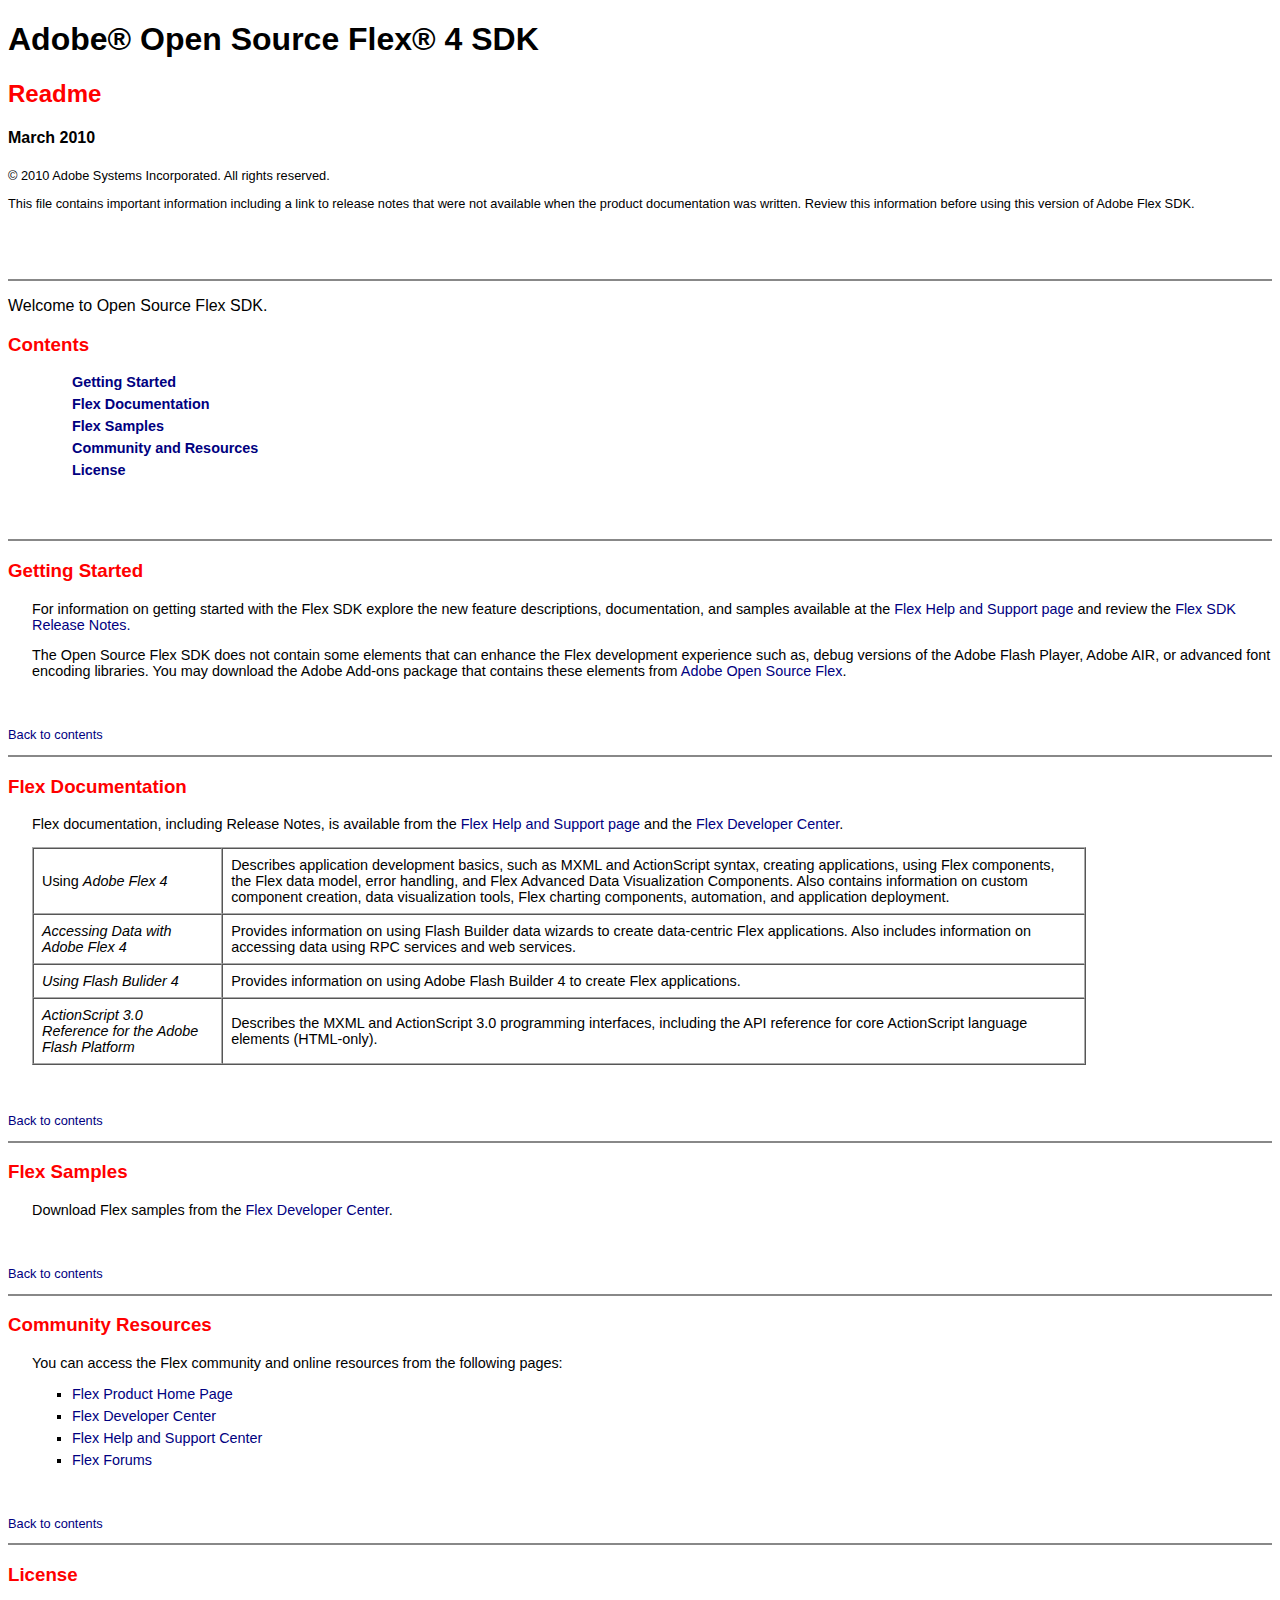
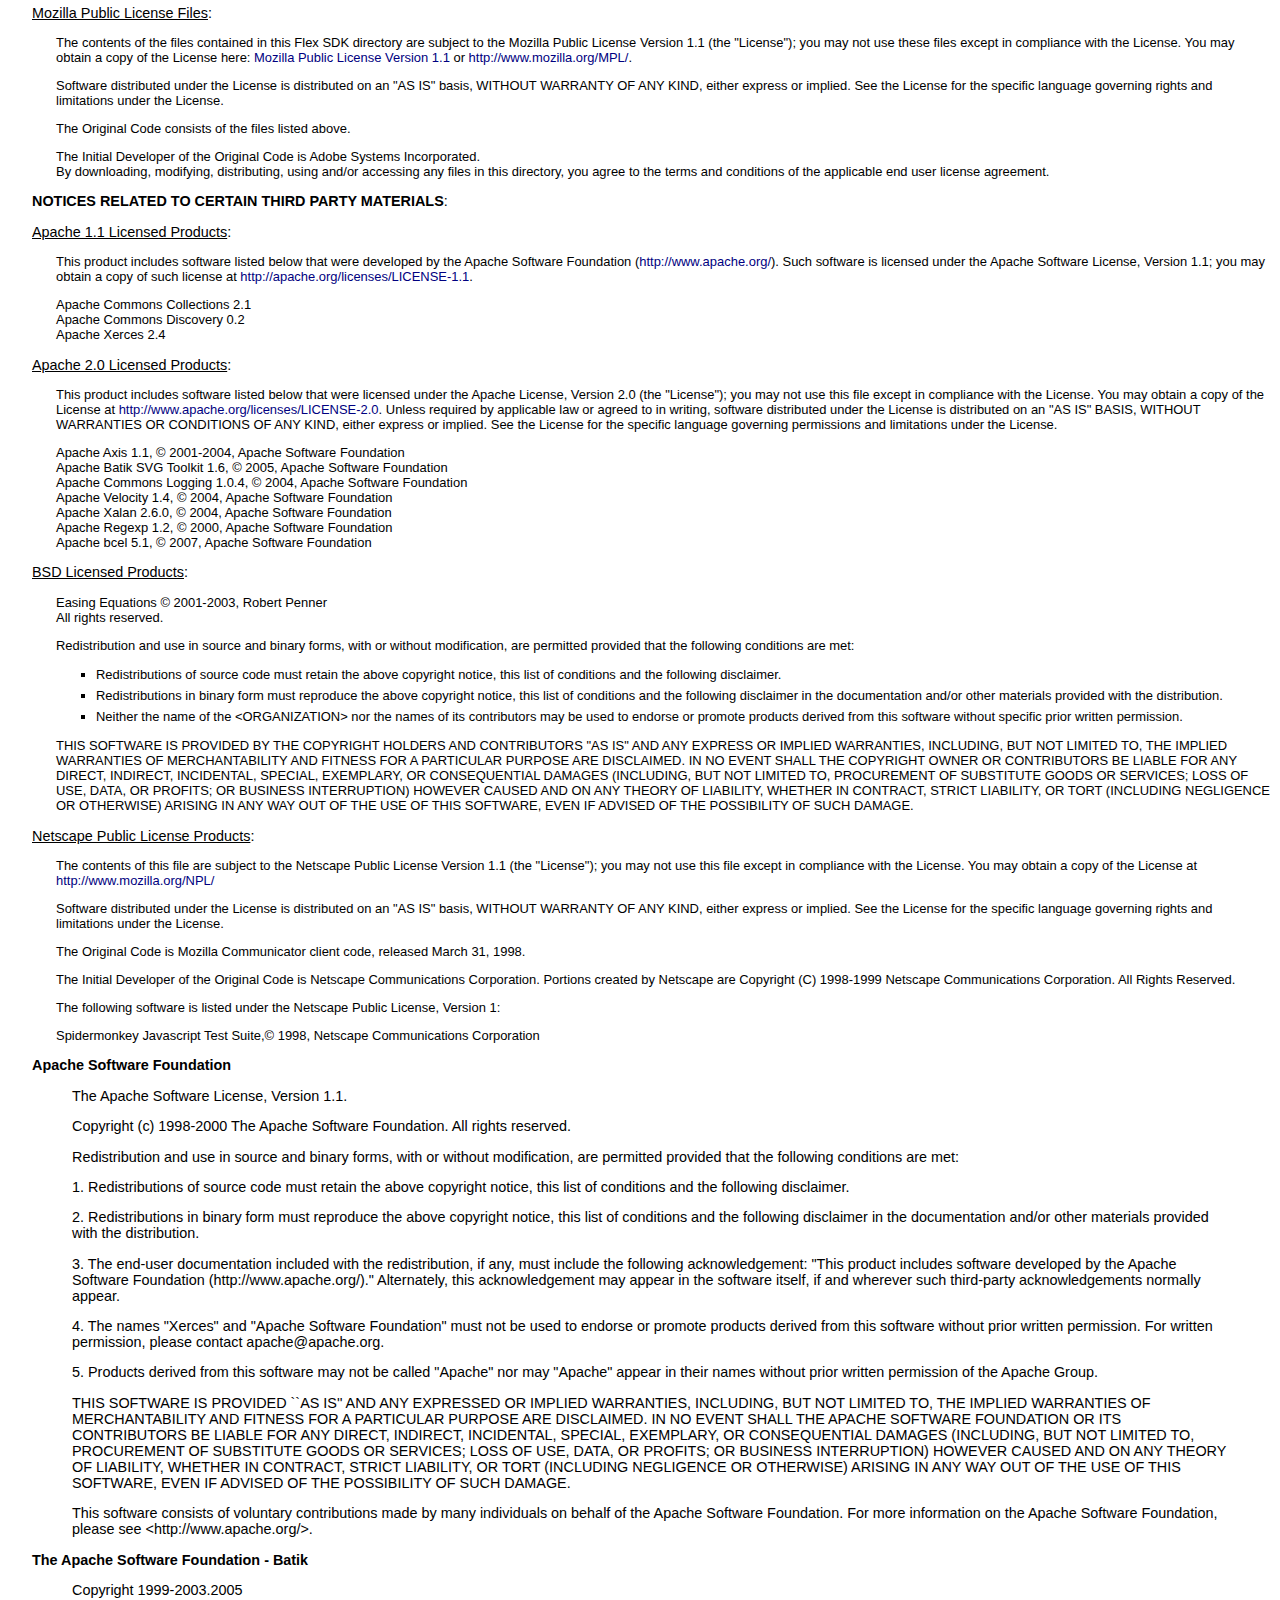
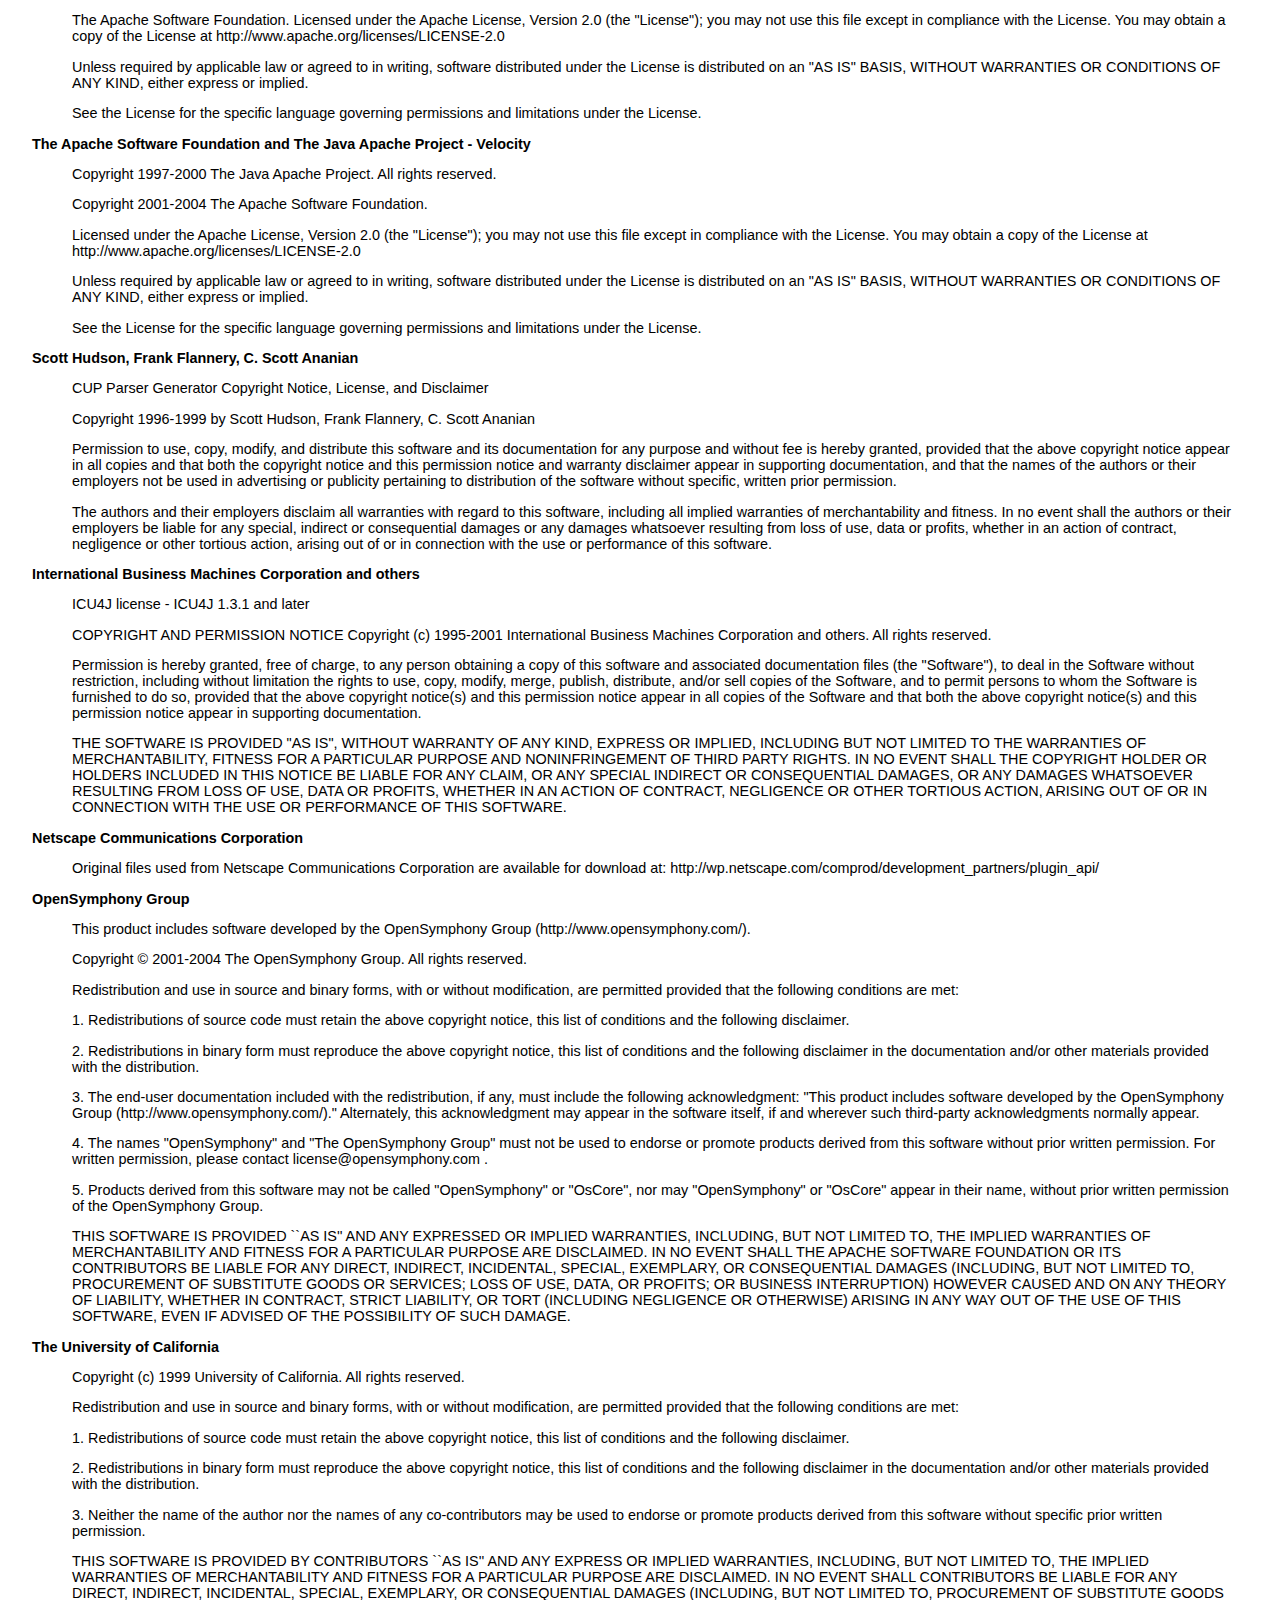
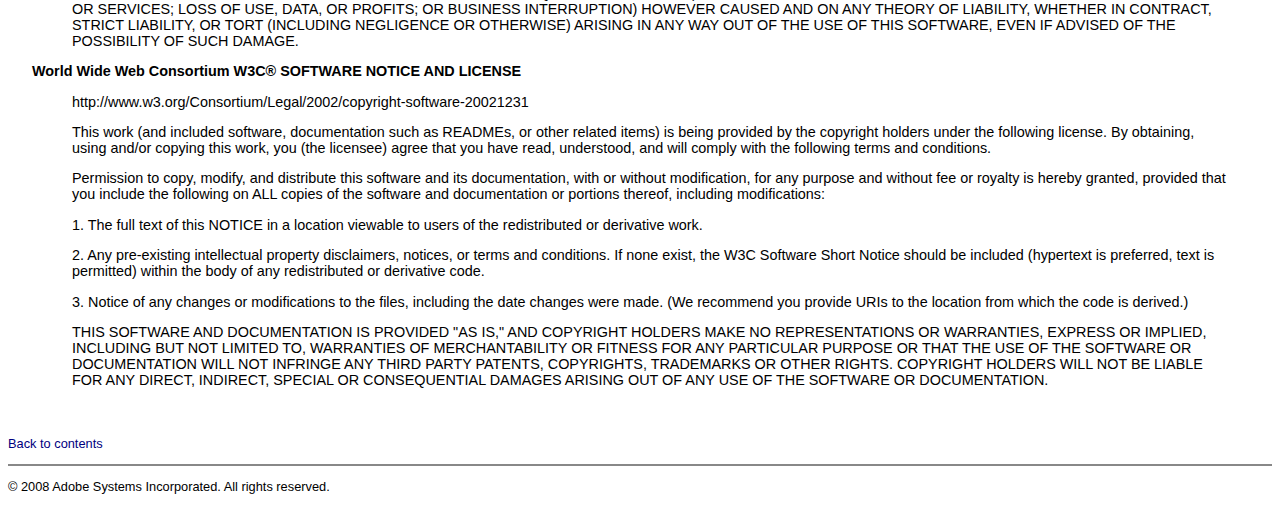
<file: flex4/flexsdk/readme.htm>
<!DOCTYPE html PUBLIC "-//W3C//DTD XHTML 1.0 Strict//EN"
	"http://www.w3.org/TR/xhtml1/DTD/xhtml1-strict.dtd">

<html xmlns="http://www.w3.org/1999/xhtml" xml:lang="en" lang="en">
<head>
	<meta http-equiv="Content-Type" content="text/html; charset=iso-8859-1" />
	<style type="text/css" media="screen">
	
	a {
	color: Navy;
	text-decoration: none;
	}
	a:hover {
	text-decoration: underline;
	}
	
	body {
	font-family: Arial, Helvetica, sans-serif;
	}

	.head {
	color: #FF0000;
	}
	
	hr {
	border: 0;
	color: #888888;
	background-color: #888888;
	height: 2px;
	margin-left: 0px;
	}
	
	td.left_col {
	width: 250px;
	}
		
	.indent {
	font-size: .9em;
	margin-left: 24px;
	}
	
	.legal {
	font-size: .8em;
	}
	
	.backlink {
	font-size: .8em;
	padding-top: 24px;
	margin-top: 24px;
	}
	
	ul {
		list-style: square;
	}	
	
	ul.contents {
		list-style-type: none;
	}
	li.contents {
		font-weight: bold;
		margin-top: 6px;
	}
	ul.plain {
		list-style: none;
	}
	li {
		margin-top: 6px;
	}
	
	table {
		border-color: #aaaaaa;
	}
	.comment {
		font-weight:bold; 
		color:green; 
		font-size:larger
	}
	.changebar {
		padding-left: 12px;
		border-left-style: solid;
		border-left-color: green;
	}
	.head1 {	COLOR: #ff0000
}
.legal1 {	FONT-SIZE: 0.8em
}
    .indent1 {	FONT-SIZE: 0.9em; MARGIN-LEFT: 24px
}
    </style>

	<title>Welcome to Adobe&reg; Flex&reg; 4 SDK</title>
</head>

<body>
<h1>Adobe&reg;  Open Source Flex&reg; 4  SDK  </h1>
<h2 class="head1">Readme</h2>
<h4>March 2010</h4>
<p class="legal1">&copy; 2010 Adobe Systems Incorporated. All rights reserved.</p>
<p class="legal1">This file contains important information including a link to 
  release notes that were not available when the product documentation was 
  written. Review this information before using this version of Adobe Flex 
  SDK.</p>
<h2 class="head">&nbsp;</h2>

<hr />
<p>Welcome to Open Source Flex  SDK.</p>

<h3 class="head"><a name="contents"></a>Contents</h3>
<div class="indent">

<ul class="contents">
	<li class="contents"><a href="#Getting_Started">Getting Started</a></li>
	<li class="contents"><a href="#docs">Flex Documentation</a></li>
	<li class="contents"><a href="#Samples">Flex Samples</a></li>
	<li class="contents"><a href="#Community">Community and Resources</a></li>
	<li class="contents"><a href="#Licenses">License</a></li>

</ul>
</div>
<p class="backlink"></p>

<hr />

<h3 class="head"><a name="Getting_Started"></a>Getting Started</h3>
<div class="indent">
	<p>For information on getting started with the Flex  SDK explore the new feature descriptions, documentation, and samples available at the <a 
href="http://www.adobe.com/support/flex">Flex Help and Support page </a>and review the <a href="http://www.adobe.com/go/flex4_sdk_releasenotes">Flex SDK Release Notes.</a></p>
  <p>The Open Source Flex SDK does not contain some elements that can enhance the Flex development experience such as, debug versions of the Adobe Flash Player, Adobe AIR, or advanced font encoding libraries. You may download the  Adobe  Add-ons package  that contains these elements from <a href="http://opensource.adobe.com/flex">Adobe Open Source Flex</a>.</p>
</div>
<p class="backlink"><a href="#contents">Back to contents</a></p>

<hr />

<h3 class="head"><a name="docs"></a></h3>
<h3 class="head1">Flex Documentation</h3>
<div class="indent1">
  <p>Flex documentation, including Release Notes, is available from the <a 
href="http://www.adobe.com/support/flex">Flex Help and Support page</a> and the <a href="http://www.adobe.com/devnet/flex/?view=documentation">Flex Developer 
    Center</a>. </p>
  <table cellspacing="0" cellpadding="8" width="85%" border="1">
    <tbody>
      <tr>
        <td>Using <em>Adobe Flex 4</em></td>
        <td>Describes application development basics, such as MXML and 
          ActionScript syntax, creating applications, using Flex components, the 
          Flex data model, error handling, and Flex Advanced Data Visualization 
          Components. Also contains information on custom component creation, data 
          visualization tools, Flex charting components, automation, and application 
          deployment.</td>
      </tr>
      <tr>
        <td><em>Accessing Data with Adobe Flex 4</em></td>
        <td>Provides information on using Flash Builder data wizards to create 
          data-centric Flex applications. Also includes information on accessing 
          data using RPC services and web services.</td>
      </tr>
      <tr>
        <td><em>Using Flash Bulider 4</em></td>
        <td>Provides information on using Adobe Flash Builder 4 to create Flex 
          applications.</td>
      </tr>
      <tr>
        <td><em>ActionScript 3.0 Reference for the Adobe Flash Platform</em></td>
        <td>Describes the MXML and ActionScript 3.0 programming interfaces, 
          including the API reference for core ActionScript language elements 
          (HTML-only).</td>
      </tr>
    </tbody>
  </table>
</div>
<p class="backlink"><a href="#contents">Back to contents</a></p>

<hr />

<h3 class="head"><span class="head1"><a name="Samples" id="Samples"></a>Flex Samples</span></h3>
<div class="indent1">
  <p>Download Flex samples from the <a href="http://www.adobe.com/devnet/flex/?view=documentation">Flex Developer 
  Center</a>.</p>
</div>
<div class="indent">
</div>
<p class="backlink"><a href="#contents">Back to contents</a></p>

<hr />
<h3 class="head1"><a name="Community" id="Community"></a>Community Resources</h3>
<div class="indent1">
  <p>You can access the Flex community and online resources from the following 
    pages: </p>
  <ul>
    <li><a href="http://www.adobe.com/go/flex3_product">Flex Product Home Page</a> </li>
    <li><a href="http://www.adobe.com/go/flex_devcenter">Flex Developer Center</a> </li>
    <li><a href="http://www.adobe.com/go/flex_support">Flex Help and Support 
      Center </a> </li>
    <li><a href="http://www.adobe.com/go/flex_forums">Flex Forums</a> </li>
  </ul>
</div>
<div class="indent">
</div>
<p class="backlink"><a href="#contents">Back to contents</a></p>

<hr />

<h3 class="head"><a name="Licenses"></a>License</h3>
<div class="indent">
	<p><u>Mozilla Public License Files</u>:</p>
  <p class="indent">The contents of the files contained in this Flex SDK directory  are subject to the Mozilla Public License Version 1.1 (the &quot;License&quot;); you may not use these files except in compliance with the License. You may obtain a copy of the License here: <a href="file:///C|/Flex 4 SVN/collateral/en_US/license-mpl.htm">Mozilla Public License Version 1.1</a> or <a href="http://www.mozilla.org/MPL/">http://www.mozilla.org/MPL/</a>.</p>
  <p class="indent"> Software distributed under the License is distributed on an &quot;AS IS&quot; basis, WITHOUT WARRANTY OF ANY KIND, either express or implied. See the License for the specific language governing rights and limitations under the License.</p>
	<p class="indent">The Original Code consists of the files listed above.</p>
	<p class="indent">The Initial Developer of the Original Code is Adobe Systems Incorporated.<br />
    By downloading, modifying, distributing, using and/or accessing any files in this directory, you agree to the terms and conditions of the applicable end user license agreement.</p>
	<p><strong>NOTICES RELATED TO CERTAIN THIRD PARTY MATERIALS</strong>:</p>
	<p><u> Apache 1.1 Licensed Products</u>: </p>
	<p class="indent"> This product includes software listed below that were developed by the Apache Software Foundation (<a href="http://www.apache.org/">http://www.apache.org/</a>).  Such software is licensed under the Apache Software License, Version 1.1; you may obtain a copy of such license at <a href="http://apache.org/licenses/LICENSE-1.1">http://apache.org/licenses/LICENSE-1.1</a>.</p>
	<p class="indent"> Apache Commons Collections 2.1<br />
    Apache Commons Discovery 0.2<br />
    Apache Xerces 2.4</p>
	<p>	  <u>Apache 2.0 Licensed Products</u>: </p>
	<p class="indent"> This product includes software listed below that were licensed under the Apache License, Version 2.0 (the &quot;License&quot;); you may not use this file except in compliance with the License. You may obtain a copy of the License at <a href="http://www.apache.org/licenses/LICENSE-2.0">http://www.apache.org/licenses/LICENSE-2.0</a>. Unless required by applicable law or agreed to in writing, software distributed under the License is distributed on an &quot;AS IS&quot; BASIS,   WITHOUT WARRANTIES OR CONDITIONS OF ANY KIND, either express or implied. See the License for the specific language governing permissions and limitations under the License.</p>
	<p class="indent"> Apache Axis 1.1, &copy; 2001-2004, Apache Software Foundation<br />
	  Apache Batik SVG Toolkit 1.6, &copy; 2005, Apache Software Foundation<br />
	  Apache Commons Logging 1.0.4, &copy; 2004, Apache Software Foundation<br />
	  Apache Velocity 1.4, &copy; 2004, Apache Software Foundation<br />
	  Apache Xalan 2.6.0, &copy; 2004, Apache Software Foundation<br />
          Apache Regexp 1.2, &copy; 2000, Apache Software Foundation<br />
          Apache bcel 5.1, &copy; 2007, Apache Software Foundation </p>
	<p><u>BSD Licensed Products</u>:</p>
	<p class="indent"> Easing Equations  &copy; 2001-2003, Robert Penner<br />
  All rights reserved.</p>
  <p class="indent">Redistribution and use in source and binary forms, with or without modification, are permitted provided that the following conditions are met:</p>
	<ul>
    <li class="indent">Redistributions of source code must retain the above copyright notice, this list of conditions and the following disclaimer. </li>
    <li class="indent">Redistributions in binary form must reproduce the above copyright notice, this list of conditions and the following disclaimer in the documentation and/or other materials provided with the distribution.</li>
    <li class="indent">Neither the name of the &lt;ORGANIZATION&gt; nor the names of its contributors may be used to endorse or promote products derived from this software without specific prior written permission.</li>
    </ul>
    <p class="indent">THIS SOFTWARE IS PROVIDED BY THE COPYRIGHT HOLDERS AND CONTRIBUTORS &quot;AS IS&quot; AND ANY EXPRESS OR IMPLIED WARRANTIES, INCLUDING, BUT NOT LIMITED TO, THE IMPLIED WARRANTIES OF MERCHANTABILITY AND FITNESS FOR A PARTICULAR PURPOSE ARE DISCLAIMED. IN NO EVENT SHALL THE COPYRIGHT OWNER OR CONTRIBUTORS BE LIABLE FOR ANY DIRECT, INDIRECT, INCIDENTAL, SPECIAL, EXEMPLARY, OR CONSEQUENTIAL DAMAGES (INCLUDING, BUT NOT LIMITED TO, PROCUREMENT OF SUBSTITUTE GOODS OR SERVICES; LOSS OF USE, DATA, OR PROFITS; OR BUSINESS INTERRUPTION) HOWEVER CAUSED AND ON ANY THEORY OF LIABILITY, WHETHER IN CONTRACT, STRICT LIABILITY, OR TORT (INCLUDING NEGLIGENCE OR OTHERWISE) ARISING IN ANY WAY OUT OF THE USE OF THIS SOFTWARE, EVEN IF ADVISED OF THE POSSIBILITY OF SUCH DAMAGE.</p>

    <p><u>Netscape Public License Products</u>:</p>
    <p class="indent"> The contents of this file are subject to the Netscape Public License Version 1.1 (the "License"); you may not use this file except in compliance with the License. You may obtain a copy of the License at <a href="http://www.mozilla.org/NPL/">http://www.mozilla.org/NPL/</a></p>

    <p class="indent">Software distributed under the License is distributed on an "AS IS" basis, WITHOUT WARRANTY OF ANY KIND, either express or implied. See the License for the specific language governing rights and limitations under the License.</p>

    <p class="indent">The Original Code is Mozilla Communicator client code, released March 31, 1998.</p>

    <p class="indent">The Initial Developer of the Original Code is Netscape Communications Corporation. Portions created by Netscape are Copyright (C) 1998-1999 Netscape Communications Corporation. All Rights Reserved.</p>

    <p class="indent">The following software is listed under the Netscape Public License, Version 1:</p>

    <p class="indent">Spidermonkey Javascript Test Suite,&copy; 1998, Netscape Communications Corporation</p>
    <p><strong> Apache Software Foundation </strong></p>
    <blockquote>
      <p>The Apache Software License, Version 1.1. </p>
      <p>Copyright (c) 1998-2000 The Apache Software Foundation.  All rights reserved. </p>
      <p>Redistribution and use in source and binary forms, with or without modification, are permitted provided that the following conditions are met: </p>
      <p>1. Redistributions of source code must retain the above copyright notice, this list of conditions and the following disclaimer. </p>
      <p>2. Redistributions in binary form must reproduce the above copyright notice, this list of conditions and the following disclaimer in the documentation and/or other materials provided with the distribution. </p>
      <p>3. The end-user documentation included with the redistribution, if any, must include the following acknowledgement: &quot;This product includes software developed by the Apache Software Foundation (http://www.apache.org/).&quot; Alternately, this acknowledgement may appear in the software itself, if and wherever such third-party acknowledgements normally appear. </p>
      <p>4. The names &quot;Xerces&quot; and &quot;Apache Software Foundation&quot; must not be used to endorse or promote products derived from this software without prior written permission. For written permission, please contact apache@apache.org. </p>
      <p>5. Products derived from this software may not be called &quot;Apache&quot; nor may &quot;Apache&quot; appear in their names without prior written permission of the Apache Group. </p>
      <p>THIS SOFTWARE IS PROVIDED ``AS IS'' AND ANY EXPRESSED OR IMPLIED WARRANTIES, INCLUDING, BUT NOT LIMITED TO, THE IMPLIED WARRANTIES OF MERCHANTABILITY AND FITNESS FOR A PARTICULAR PURPOSE ARE DISCLAIMED.  IN NO EVENT SHALL THE APACHE SOFTWARE FOUNDATION OR ITS CONTRIBUTORS BE LIABLE FOR ANY DIRECT, INDIRECT, INCIDENTAL, SPECIAL, EXEMPLARY, OR CONSEQUENTIAL DAMAGES (INCLUDING, BUT NOT LIMITED TO, PROCUREMENT OF SUBSTITUTE GOODS OR SERVICES; LOSS OF USE, DATA, OR PROFITS; OR BUSINESS INTERRUPTION) HOWEVER CAUSED AND ON ANY THEORY OF LIABILITY, WHETHER IN CONTRACT, STRICT LIABILITY, OR TORT (INCLUDING NEGLIGENCE OR OTHERWISE) ARISING IN ANY WAY OUT OF THE USE OF THIS SOFTWARE, EVEN IF ADVISED OF THE POSSIBILITY OF SUCH DAMAGE. </p>
      <p>This software consists of voluntary contributions made by many individuals on behalf of the Apache Software Foundation.  For more information on the Apache Software Foundation, please see &lt;http://www.apache.org/&gt;. </p>
    </blockquote>
    <p><strong>The Apache Software Foundation - Batik </strong></p>
    <blockquote>
      <p>Copyright 1999-2003.2005 </p>
      <p>The Apache Software Foundation. Licensed under the Apache License, Version 2.0 (the &quot;License&quot;); you may not use this file except in compliance with the License. You may obtain a copy of the License at        http://www.apache.org/licenses/LICENSE-2.0 </p>
      <p>Unless required by applicable law or agreed to in writing, software distributed under the License is distributed on an &quot;AS IS&quot; BASIS, WITHOUT WARRANTIES OR CONDITIONS OF ANY KIND, either express or implied. </p>
      <p>See the License for the specific language governing permissions and limitations under the License. </p>
    </blockquote>
    <p><strong>The Apache Software Foundation and The Java Apache Project - Velocity </strong></p>
    <blockquote>
      <p>Copyright 1997-2000 The Java Apache Project.  All rights reserved. </p>
      <p>Copyright 2001-2004 The Apache Software Foundation. </p>
      <p>Licensed under the Apache License, Version 2.0 (the &quot;License&quot;); you may not use this file except in compliance with the License. You may obtain a copy of the License at        http://www.apache.org/licenses/LICENSE-2.0 </p>
      <p>Unless required by applicable law or agreed to in writing, software distributed under the License is distributed on an &quot;AS IS&quot; BASIS, WITHOUT WARRANTIES OR CONDITIONS OF ANY KIND, either express or implied. </p>
      <p>See the License for the specific language governing permissions and limitations under the License. </p>
    </blockquote>
    <p><strong>Scott Hudson, Frank Flannery, C. Scott Ananian  </strong></p>
    <blockquote>
      <p>CUP Parser Generator Copyright Notice, License, and Disclaimer </p>
      <p>Copyright 1996-1999 by Scott Hudson, Frank Flannery, C. Scott Ananian  </p>
      <p>Permission to use, copy, modify, and distribute this software and its documentation for any purpose and without fee is hereby granted, provided that the above copyright notice appear in all copies and that both the copyright notice and this permission notice and warranty disclaimer  appear in supporting documentation, and that the names of the authors or their employers not be used in advertising or publicity pertaining to distribution of the software without specific, written prior permission.  </p>
      <p>The authors and their employers disclaim all warranties with regard to this software, including all implied warranties of merchantability and fitness. In no event shall the authors or their employers be liable for any special, indirect or consequential damages or any damages whatsoever resulting from loss of use, data or profits, whether in an action of contract, negligence or other tortious action, arising out of or in connection with the use or performance of this software. </p>
    </blockquote>
    <p><strong>International Business Machines Corporation and others  </strong></p>
    <blockquote>
      <p>ICU4J license - ICU4J 1.3.1 and later </p>
      <p>COPYRIGHT AND PERMISSION NOTICE Copyright (c) 1995-2001 International Business Machines Corporation and others. All rights reserved.  </p>
      <p>Permission is hereby granted, free of charge, to any person obtaining a copy of this software and associated documentation files (the &quot;Software&quot;), to deal in the Software without restriction, including without limitation the rights to use, copy, modify, merge, publish, distribute, and/or sell copies of the Software, and to permit persons to whom the Software is furnished to do so, provided that the above copyright notice(s) and this permission notice appear in all copies of the Software and that both the above copyright notice(s) and this permission notice appear in supporting documentation. </p>
      <p>THE SOFTWARE IS PROVIDED &quot;AS IS&quot;, WITHOUT WARRANTY OF ANY KIND, EXPRESS OR IMPLIED, INCLUDING BUT NOT LIMITED TO THE WARRANTIES OF MERCHANTABILITY, FITNESS FOR A PARTICULAR PURPOSE AND NONINFRINGEMENT OF THIRD PARTY RIGHTS. IN NO EVENT SHALL THE COPYRIGHT HOLDER OR HOLDERS INCLUDED IN THIS NOTICE BE LIABLE FOR ANY CLAIM, OR ANY SPECIAL INDIRECT OR CONSEQUENTIAL DAMAGES, OR ANY DAMAGES WHATSOEVER RESULTING FROM LOSS OF USE, DATA OR PROFITS, WHETHER IN AN ACTION OF CONTRACT, NEGLIGENCE OR OTHER TORTIOUS ACTION, ARISING OUT OF OR IN CONNECTION WITH THE USE OR PERFORMANCE OF THIS SOFTWARE. </p>
    </blockquote>
    <p><strong>Netscape Communications Corporation </strong></p>
    <blockquote>
      <p>Original files used from Netscape Communications Corporation are available for download at: http://wp.netscape.com/comprod/development_partners/plugin_api/ </p>
    </blockquote>
    <p><strong>OpenSymphony Group </strong></p>
    <blockquote>
      <p>This product includes software developed by the OpenSymphony Group (http://www.opensymphony.com/).  </p>
      <p>Copyright &copy; 2001-2004 The OpenSymphony Group. All rights reserved. </p>
      <p>Redistribution and use in source and binary forms, with or without modification, are permitted provided that the following conditions are met: </p>
      <p>1. Redistributions of source code must retain the above copyright notice, this list of conditions and the following disclaimer. </p>
      <p>2. Redistributions in binary form must reproduce the above copyright notice, this list of conditions and the following disclaimer in the documentation and/or other materials provided with the distribution. </p>
      <p>3. The end-user documentation included with the redistribution, if any, must include the following acknowledgment: &quot;This product includes software developed by the  OpenSymphony Group (http://www.opensymphony.com/).&quot; Alternately, this acknowledgment may appear in the software itself, if and wherever such third-party acknowledgments normally appear. </p>
      <p>4. The names &quot;OpenSymphony&quot; and &quot;The OpenSymphony Group&quot; must not be used to endorse or promote products derived from this software without prior written permission. For written permission, please contact license@opensymphony.com . </p>
      <p>5. Products derived from this software may not be called &quot;OpenSymphony&quot; or &quot;OsCore&quot;, nor may &quot;OpenSymphony&quot; or &quot;OsCore&quot; appear in their name, without prior written permission of the OpenSymphony Group. </p>
      <p>THIS SOFTWARE IS PROVIDED ``AS IS'' AND ANY EXPRESSED OR IMPLIED WARRANTIES, INCLUDING, BUT NOT LIMITED TO, THE IMPLIED WARRANTIES OF MERCHANTABILITY AND FITNESS FOR A PARTICULAR PURPOSE ARE DISCLAIMED.  IN NO EVENT SHALL THE APACHE SOFTWARE FOUNDATION OR ITS CONTRIBUTORS BE LIABLE FOR ANY DIRECT, INDIRECT, INCIDENTAL, SPECIAL, EXEMPLARY, OR CONSEQUENTIAL DAMAGES (INCLUDING, BUT NOT LIMITED TO, PROCUREMENT OF SUBSTITUTE GOODS OR SERVICES; LOSS OF USE, DATA, OR PROFITS; OR BUSINESS INTERRUPTION) HOWEVER CAUSED AND ON ANY THEORY OF LIABILITY, WHETHER IN CONTRACT, STRICT LIABILITY, OR TORT (INCLUDING NEGLIGENCE OR OTHERWISE) ARISING IN ANY WAY OUT OF THE USE OF THIS SOFTWARE, EVEN IF ADVISED OF THE POSSIBILITY OF SUCH DAMAGE. </p>
    </blockquote>
    <p><strong>The University of California </strong></p>
    <blockquote>
      <p>Copyright (c) 1999 University of California.  All rights reserved. </p>
      <p>Redistribution and use in source and binary forms, with or without modification, are permitted provided that the following conditions  are met: </p>
      <p>1. Redistributions of source code must retain the above copyright notice, this list of conditions and the following disclaimer. </p>
      <p>2. Redistributions in binary form must reproduce the above copyright notice, this list of conditions and the following disclaimer in the documentation and/or other materials provided with the distribution. </p>
      <p>3. Neither the name of the author nor the names of any co-contributors may be used to endorse or promote products derived from this software without specific prior written permission.   </p>
      <p>THIS SOFTWARE IS PROVIDED BY CONTRIBUTORS ``AS IS'' AND ANY EXPRESS OR IMPLIED WARRANTIES, INCLUDING, BUT NOT LIMITED TO, THE IMPLIED WARRANTIES OF MERCHANTABILITY AND FITNESS FOR A PARTICULAR PURPOSE ARE DISCLAIMED. IN NO EVENT SHALL CONTRIBUTORS BE LIABLE FOR ANY DIRECT, INDIRECT, INCIDENTAL, SPECIAL, EXEMPLARY, OR CONSEQUENTIAL DAMAGES (INCLUDING, BUT NOT LIMITED TO, PROCUREMENT OF SUBSTITUTE GOODS OR SERVICES; LOSS OF USE, DATA, OR PROFITS; OR BUSINESS INTERRUPTION) HOWEVER CAUSED AND ON ANY THEORY OF LIABILITY, WHETHER IN CONTRACT, STRICT LIABILITY, OR TORT (INCLUDING NEGLIGENCE OR OTHERWISE) ARISING IN ANY WAY OUT OF THE USE OF THIS SOFTWARE, EVEN IF ADVISED OF THE POSSIBILITY OF SUCH DAMAGE. </p>
    </blockquote>
    <p><strong>World Wide Web Consortium W3C&reg; SOFTWARE NOTICE AND LICENSE </strong></p>
    <blockquote>
      <p>http://www.w3.org/Consortium/Legal/2002/copyright-software-20021231 </p>
      <p>This work (and included software, documentation such as READMEs, or other related items) is being provided by the copyright holders under the following license. By obtaining, using and/or copying this work, you (the licensee) agree that you have read, understood, and will comply with the following terms and conditions. </p>
      <p>Permission to copy, modify, and distribute this software and its documentation, with or without modification, for any purpose and without fee or royalty is hereby granted, provided that you include the following on ALL copies of the software and documentation or portions thereof, including modifications: </p>
      <p>1. The full text of this NOTICE in a location viewable to users of the redistributed or derivative work. </p>
      <p>2. Any pre-existing intellectual property disclaimers, notices, or terms and conditions. If none exist, the W3C Software Short Notice should be included (hypertext is preferred, text is permitted) within the body of any redistributed or derivative code. </p>
      <p>3. Notice of any changes or modifications to the files, including the date changes were made. (We recommend you provide URIs to the location from which the code is derived.) </p>
      <p>THIS SOFTWARE AND DOCUMENTATION IS PROVIDED &quot;AS IS,&quot; AND COPYRIGHT HOLDERS MAKE NO REPRESENTATIONS OR WARRANTIES, EXPRESS OR IMPLIED, INCLUDING BUT NOT LIMITED TO, WARRANTIES OF MERCHANTABILITY OR FITNESS FOR ANY PARTICULAR PURPOSE OR THAT THE USE OF THE SOFTWARE OR DOCUMENTATION WILL NOT INFRINGE ANY THIRD PARTY PATENTS, COPYRIGHTS, TRADEMARKS OR OTHER RIGHTS. COPYRIGHT HOLDERS WILL NOT BE LIABLE FOR ANY DIRECT, INDIRECT, SPECIAL OR CONSEQUENTIAL DAMAGES ARISING OUT OF ANY USE OF THE SOFTWARE OR DOCUMENTATION.</p>
    </blockquote>
</div>
<p class="backlink"><a href="#contents">Back to contents</a></p>

<hr />
<p class="legal">&copy; 2008 Adobe Systems Incorporated.  All rights   reserved.</p>
</body>
</html>
</file>
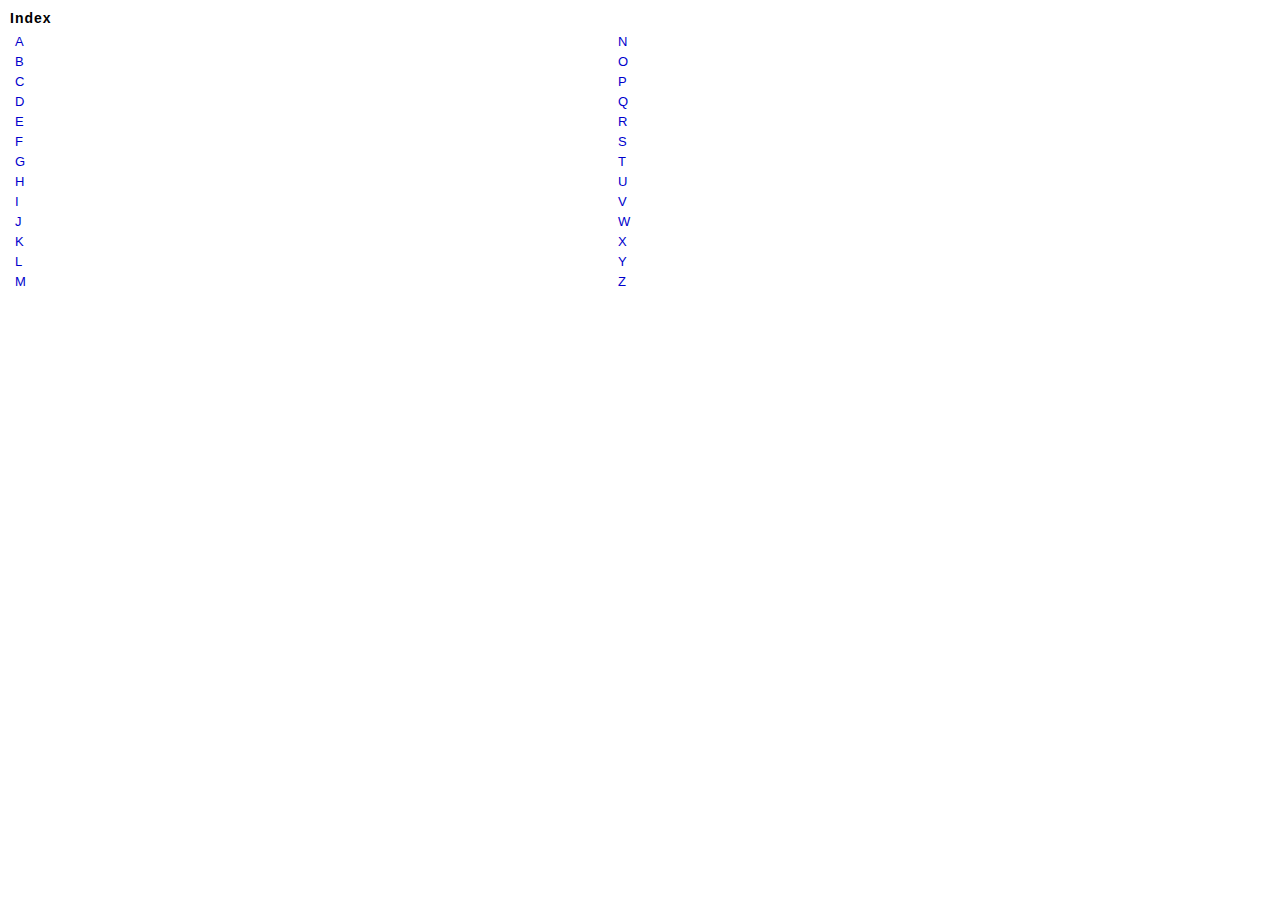
<file: flex4/flexsdk/asdoc/templates/index-list.html>
<html>
<head>
	<title>ActionScript 3.0 Language and Components Reference</title>
	<link rel="stylesheet" href="style.css" type="text/css" />
	<base target="classFrame" />
</head>

<body class="classFrameContent">
<h3> Index
</h3>
<table cellpadding="0" cellspacing="5" width="100%">
<tbody>
<!--
<tr>
	<td colspan="2"><a href="all-index-Symbols.html">Symbols</a></td>
</tr>
-->
<tr>
<td><a href="all-index-A.html">A</a></td>
<td><a href="all-index-N.html">N</a></td>
</tr>
<tr>
<td><a href="all-index-B.html">B</a></td>
<td><a href="all-index-O.html">O</a></td>
</tr>
<tr>
<td><a href="all-index-C.html">C</a></td>
<td><a href="all-index-P.html">P</a></td>
</tr>
<tr>
<td><a href="all-index-D.html">D</a></td>
<td><a href="all-index-Q.html">Q</a></td>
</tr>
<tr>
<td><a href="all-index-E.html">E</a></td>
<td><a href="all-index-R.html">R</a></td>
</tr>
<tr>
<td><a href="all-index-F.html">F</a></td>
<td><a href="all-index-S.html">S</a></td>
</tr>
<tr>
<td><a href="all-index-G.html">G</a></td>
<td><a href="all-index-T.html">T</a></td>
</tr>
<tr>
<td><a href="all-index-H.html">H</a></td>
<td><a href="all-index-U.html">U</a></td>
</tr>
<tr>
<td><a href="all-index-I.html">I</a></td>
<td><a href="all-index-V.html">V</a></td>
</tr>
<tr>
<td><a href="all-index-J.html">J</a></td>
<td><a href="all-index-W.html">W</a></td>
</tr>
<tr>
<td><a href="all-index-K.html">K</a></td>
<td><a href="all-index-X.html">X</a></td>
</tr>
<tr>
<td><a href="all-index-L.html">L</a></td>
<td><a href="all-index-Y.html">Y</a></td>
</tr>
<tr>
<td><a href="all-index-M.html">M</a></td>
<td><a href="all-index-Z.html">Z</a></td>
</tr>
</tbody></table>
</body></html>
</file>
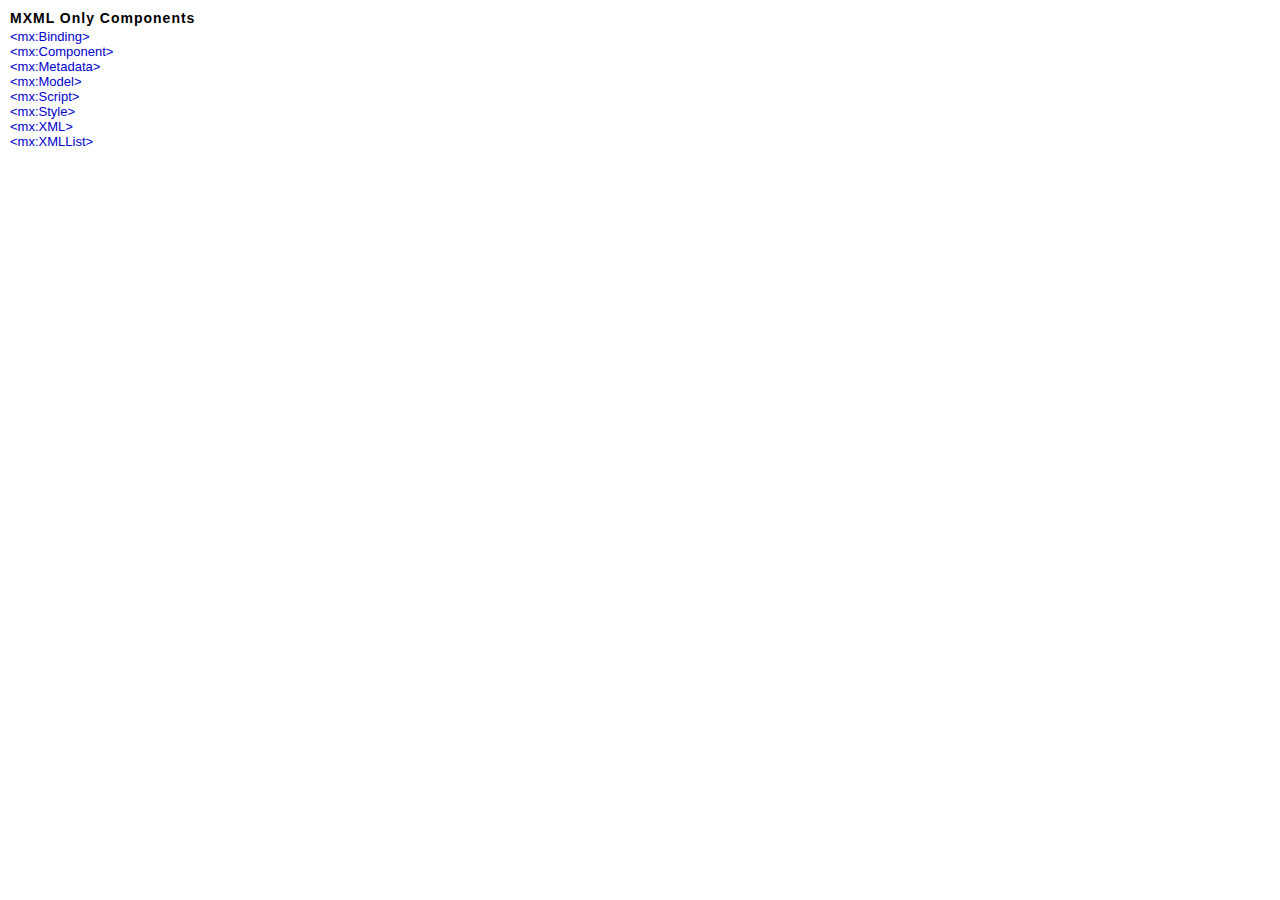
<file: flex4/flexsdk/asdoc/templates/mxml-tags.html>
<html>
<head>
	<link rel="stylesheet" href="style.css" type="text/css" />
	<title>MXML Only Components - Adobe Flex 3 Language Reference</title>
</head>

<body class="classFrameContent">
	<h3>MXML Only Components</h3>
	<a href="mxml/binding.html" target="classFrame">&lt;mx:Binding&gt;</a><br />
	<a href="mxml/component.html" target="classFrame">&lt;mx:Component&gt;</a><br />
	<a href="mxml/metadata.html" target="classFrame">&lt;mx:Metadata&gt;</a><br />
	<a href="mxml/model.html" target="classFrame">&lt;mx:Model&gt;</a><br />
	<a href="mxml/script.html" target="classFrame">&lt;mx:Script&gt;</a><br />
	<a href="mxml/style.html" target="classFrame">&lt;mx:Style&gt;</a><br />
	<a href="mxml/xml.html" target="classFrame">&lt;mx:XML&gt;</a><br />
	<a href="mxml/xmlList.html" target="classFrame">&lt;mx:XMLList&gt;</a><br />
</body>
</html>
</file>
<file: flex4/flexsdk/asdoc/templates/style.css>
/*
////////////////////////////////////////////////////////////////////////////////
//
//  ADOBE SYSTEMS INCORPORATED
//  Copyright 2005-2008 Adobe Systems Incorporated
//  All Rights Reserved.
//
//  NOTICE: Adobe permits you to use, modify, and distribute this file
//  in accordance with the terms of the license agreement accompanying it.
//
////////////////////////////////////////////////////////////////////////////////
*/

.titleTable {
	width: 100%;
}
.titleTableTitle {
	white-space: nowrap;
	padding-left: 15px;
	padding-right: 5px;
	font-size: 13px;
	height: 44px;
	background-image: url(images/titleTableTop.jpg);
	background-repeat: repeat-x;
}
.titleTableSearch {
	white-space: nowrap;
	background-image: url(images/titleTableTop.jpg);
	background-repeat: repeat-x;
	padding-right: 10px;
	width: 220;
}
.searchForm {
	margin-top: 0px;
	margin-bottom: 0px;
}
.titleTableTopNav {
	font-size: 12px;
	background-image: url(images/titleTableTop.jpg);
	background-repeat: repeat-x;
}
.titleTableLogo {
	width: 76px;
	height: 80px;
	vertical-align: top;
}
.titleTableRow2 {
	color: #000000;
	height: 31px;
	background-image: url(images/titleTableMiddle.jpg);
	background-repeat: repeat-x;
}
.titleTableSubTitle {
	font-size: 20px;
	padding-left: 15px;
	padding-right: 5px;
}
.titleTableSubNav {
	//white-space: nowrap;
	font-size: 12px;
}
.titleTableRow3 {
	height: 5px;
	background-image: url(images/titleTableBottom.jpg);
	background-repeat: repeat-x;
}
.logoImage {
	width: 76px;
	height: 80px;
}

.classHeaderTable {
	margin-top: 20px;
}
.classHeaderTable td {
	vertical-align: top;
	padding-bottom: 4px;
}
.classHeaderTableLabel {
	font-weight: bold;
	padding-right: 15px;
}
.classSignature {
	text-indent: -20px;
	padding-left: 20px;
}
.inheritanceList {
	text-indent: -20px;
	padding-left: 20px;
}
.inheritArrow {
	width: 15px;
	height: 9px;
}
.mxmlSyntax {
	margin-bottom: -13px;
}
.collapsedImage {
	width: 9px;
	height: 9px;
	border: 0;
}
.expandedImage {
	width: 9px;
	height: 9px;
	border: 0;
}
.classFrameContent {
	margin-right: 5px;
	margin-left: 10px;
	margin-top: 10px;
	margin-bottom: 10px;
}
.classFrameContent td {
	white-space: nowrap;
	padding-right: 5px;
}

.eclipseBody {
	display: none;
}
	
/** html {
	overflow-y:scroll;
}*/

img {
	border:0;
}

.annotation {
	font-size: 20px;
	margin-top: 20px;
}

.label {
	color: #444444;
	font-weight: bold;
}

strong {
	color: #444444;
}

.summarySection {
	margin-left: 20px;
	margin-right: 10px;
}
.summaryTableTitle {
	font-weight: bold;
	font-size: 18px;
	padding-top: 20px;
	padding-bottom: 5px;
}
* .summaryTable {
	margin-top: 10px;
	border: #999999 1px solid;
	width: 100%;
	margin-bottom: 20px;
}
html>body .summaryTable {
	margin-top: 10px;
	border: #999999 1px solid;
	width: 100%;
	margin-bottom: 20px;
	margin-right: 10px;
}
.summaryTable th {
	color: #FFFFFF;
	background-color: #627C9D;
	white-space: nowrap;
}
.summaryTable td {
	border-top: #999999 1px solid;
	vertical-align: top;
}
.summaryTablePaddingCol {
	width: 5px;
}
.summaryTableInheritanceCol {
	width: 14px;
}
.summaryTableSignatureCol {
	padding-right: 10px;
}
.summaryTableOperatorCol {
	padding-left: 10px;
	padding-right: 10px;
	font-weight: bold;
}
.summaryTableStatementCol {
	padding-left: 10px;
	padding-right: 10px;
	font-weight: bold;
	white-space: nowrap;
}
.summarySignature {
	text-indent: -20px;
	padding-left: 20px;
}
.summaryTableOwnerCol {
	padding-right: 10px;
	width: 10px;
}
.summaryTableCol, .summaryTableSecondCol {
}
.signatureLink {
	font-weight: bold;
}
.summaryTableDescription {
	color: #333333;
}
.summaryTableLastCol {
	padding-right: 10px;
}
.inheritedSummaryImage {
	width: 14px;
	height: 14px;
}

.showHideLink {
}
.showHideLinkImage {
	width: 9px;
	height: 9px;
}
.hideInheritedConstant {
	display: none;
}
.showInheritedConstant {
	display: inline;
}
.hideInheritedProtectedConstant {
	display: none;
}
.showInheritedProtectedConstant {
	display: inline;
}
.hideInheritedProperty {
	display: none;
}
.showInheritedProperty {
	display: inline;
}
.hideInheritedProtectedProperty {
	display: none;
}
.showInheritedProtectedProperty {
	display: inline;
}
.hideInheritedMethod {
	display: none;
}
.showInheritedMethod {
	display: inline;
}
.hideInheritedProtectedMethod {
	display: none;
}
.showInheritedProtectedMethod {
	display: inline;
}
.hideInheritedEvent {
	display: none;
}
.showInheritedEvent {
	display: inline;
}
.hideInheritedStyle {
	display: none;
}
.showInheritedStyle {
	display: inline;
}
.hideInheritedEffect {
	display: none;
}
.showInheritedEffect {
	display: inline;
}


.detailSectionHeader {
	color: #434343;
	font-size: 18px;
	padding-left: 10px;
	padding-top: 4px;
	padding-bottom: 4px;
	margin-top: 40px;
	margin-bottom: 3px;
	background-image: url(images/detailSectionHeader.jpg);
	background-repeat: repeat-x;
}
.detailHeader {
	margin-left: 20px;
	margin-top: 10px;
	margin-bottom: 3px;
}
.detailHeaderName {
	font-weight: bold;
	font-size: 16px;
	vertical-align: baseline;
	white-space: nowrap;
}
.detailHeaderType {
	font-size: 12px;
	vertical-align: baseline;
	padding-right: 10px;
	padding-left: 7px;
	white-space: nowrap;
}
.detailHeaderParens {
	font-size: 14px;
	font-weight: bold;
	padding-left: 1px;
	padding-bottom: 2px;
}
.detailHeaderRule {
	background-image: url(images/detailHeaderRule.jpg);
	background-repeat: repeat-x;
	width: 100%;
	background-position: 50%;
}
.detailBody {
	margin-left: 20px;
	margin-right: 15px;
	margin-bottom: 20px;
}
.exampleHeader {
	background-color: #C8D1DF;
	padding-left: 10px;
	padding-top: 3px;
	padding-bottom: 3px;
}

.seeAlso {
	margin-top: -13px;
	padding-left: 20px;
}

/*
#header {
	padding: 0;
	margin: 0;
	border: 2px solid
}
*/

body {
	font-family: Tahoma, Verdana, Arial, Helvetica, sans-serif;
	color: #000000;
	background-color:#FFFFFF;
	margin: 0px;
	padding: 0px;
}

body, td, th {
	font-size: 13px;
}

.MainContent {
	margin-left: 20px;
	margin-right: 10px;
	margin-bottom: 10px;
}

code {
	font-family: "Lucida Console", "Courier New", Courier, monospace; 
	font-size: 12px;
}
pre {
	font-family: "Lucida Console", "Courier New", Courier, monospace; 
	font-size: 12px;
}

th	{
	text-align: left;
	font-weight: bold;
	vertical-align: bottom;
}

table {
	background-color: white;
}

table.withBorder {
	border-color: #BBBBBB;
	border-width: 1px;
	border-style: solid;
}

.innertable {
	border-collapse: collapse; /* to eliminate the default table cellspacing=2 */
}

.innertable th {
	border: 1px solid #000000;
	background:#DDDDDD;
	padding: 2px 3px 2px 3px;
}

.innertable td {
	border: 1px solid #000000;
	padding: 2px 3px 2px 3px;
}

.paramSpacer {
	font-size: 5px;
}

/* Custom Classes */
.row0 {
	background-color: #F2F2F2;
}

.row1 {
	background-color: #FFFFFF;
}

.prow0 {
	background-color: #F2F2F2;
}

.prow1 {
	background-color: #FFFFFF;
}

.idxrow {
	padding-top: 5px;
}

.SummaryTableHeader {
    background-color: #CCCCCC;
}

.InheritedTableHeader {
    background-color: #EEEEEE;
}

.PackageTableHeader {
    background-color: #EEEEEE;
}


/* Links */
a:link {
	color: #0000CC;
	text-decoration: none;
}

a:visited {
    color: #0000CC;
	text-decoration: none;
}

a:hover {
	text-decoration: underline;
	color: #0000CC;
}

a:active {
	text-decoration: none;
	color: #CC0000;
}

/* Headings */
h1, h2, h3, h4, h5, h6	{
	font-family: "Trebuchet MS", "Bitstream Vera Sans", verdana, lucida, arial, helvetica, sans-serif;
	font-weight: bold;
	margin-top: 3px;
	margin-bottom: 3px;
	letter-spacing: 1px;
	width: 90%;
}

h1 {
	font-size: 18px;
}

h2 {
	font-size: 16px;
}

h3 {
	font-size: 14px;
}

h4 {
	font-size: 12px;
	color: #666666;
}

h5 {
	font-size: 11px;
}
.copyright {
   margin-top: 30px;
   color: #777777;
   font-size: 10px;
   padding-bottom: 5px;
}
.inheritanceList {
	line-height: 19px;
}
.private {
    color: #999999;
}
.flashonly {
    color: #000000;
}
.flexonly {
    display:none;
    color: #000000;
}
.hide {
	display:none;
}
.feedbackLink {
/*	display:none;  */
}

/* IE */
* html .listing {
   width: 93%;
   padding-left: 6%;
   padding-right: 5px;
   padding-top: 5px;
   padding-bottom: 5px;
   overflow-x: auto;	
   background-color: #F2F2F2;
   margin-bottom: 10px;
   margin-top: 10px;
   font-family: "Lucida Console", "Courier New", Courier, monospace;
   font-size: 12px;
}

/* Firefox, Netscape */
html>body .listing pre
{
   overflow: auto;
   padding-left: 40px;
   padding-right: 5px;
   padding-top: 5px;
   padding-bottom: 5px;
   background-color: #F2F2F2;
   margin-top: 10px;
   margin-bottom: 10px;
   font-family: "Lucida Console", "Courier New", Courier, monospace;
   font-size: 12px;
}   

.listingIcons
{
	padding: 0px;
	margin-top: 10px;
	height: 15px;
}  

.pageTop
{
	height:10px;
}

.hideInheritedSkinState {
	display: none;
}

.showInheritedSkinState {
	display: inline;
}

.hideInheritedSkinPart {
	display: none;
}

.showInheritedSkinPart {
	display: inline;
}
</file>
